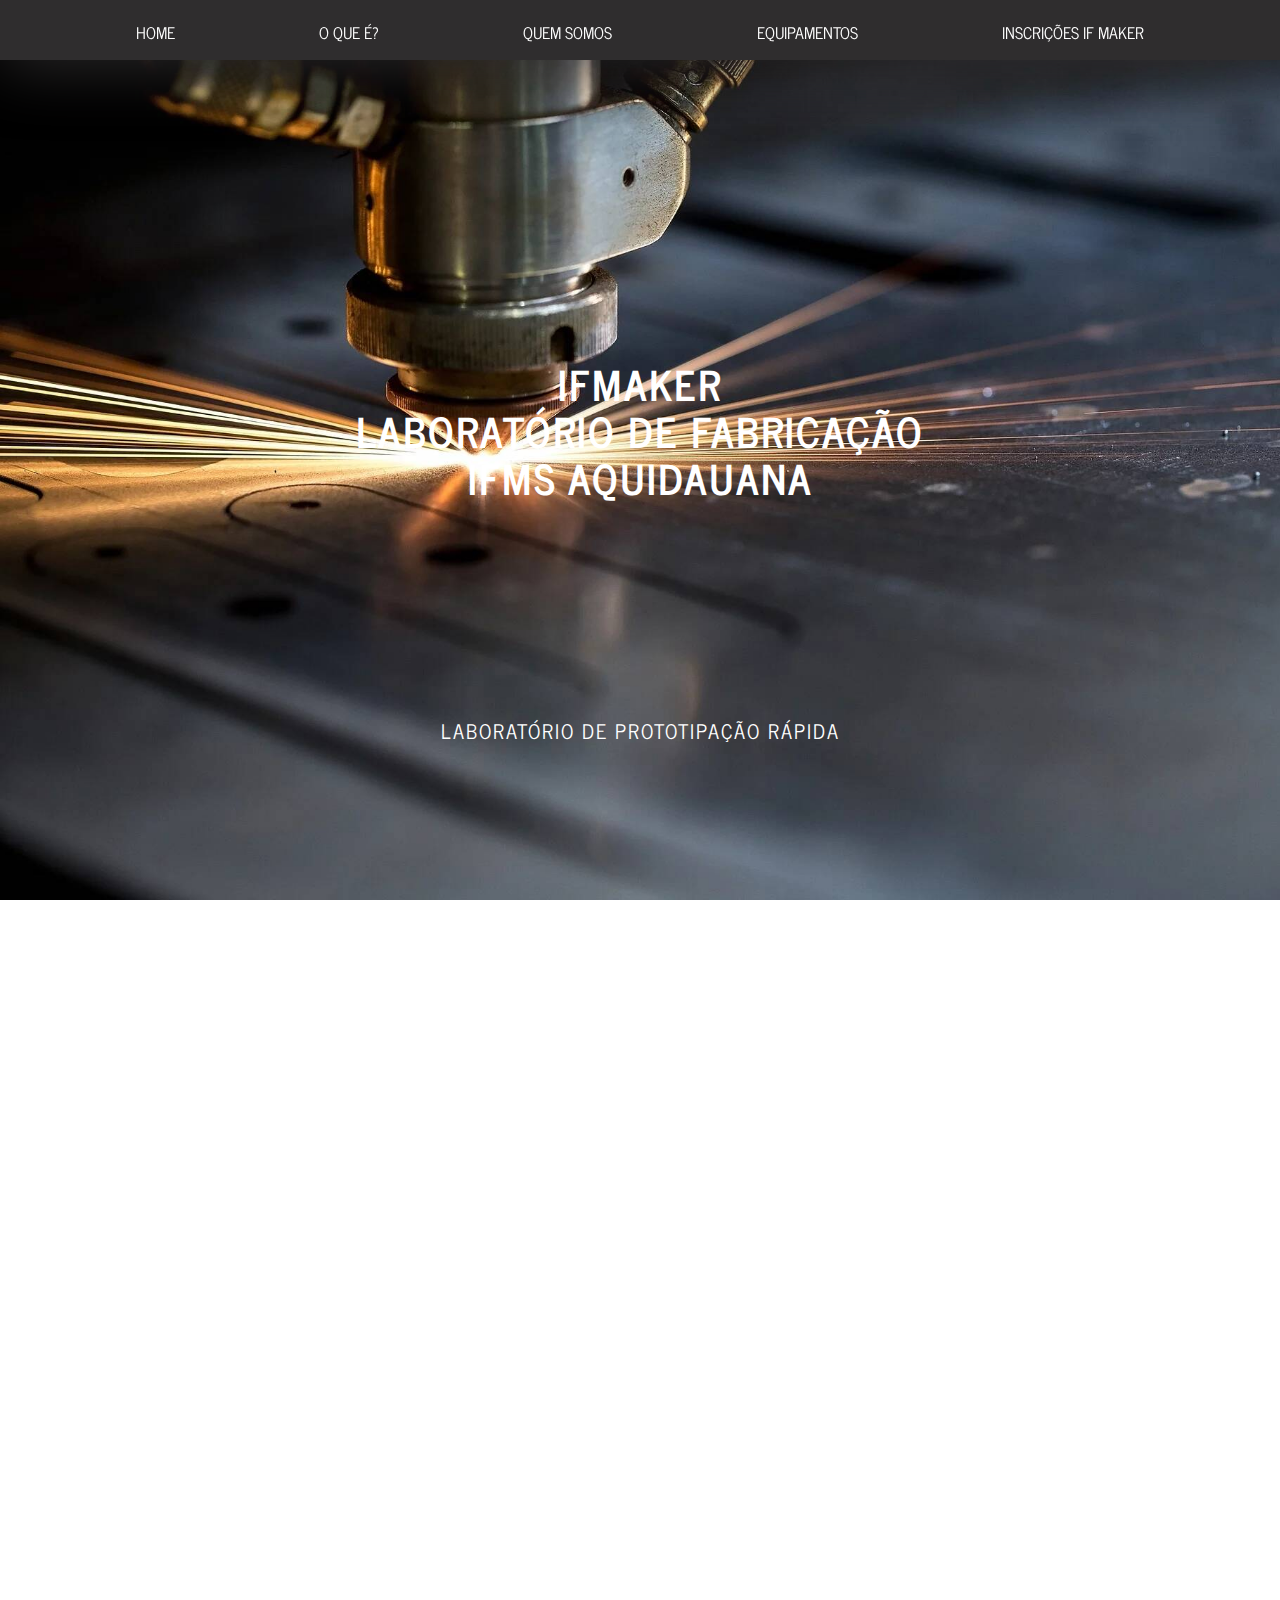
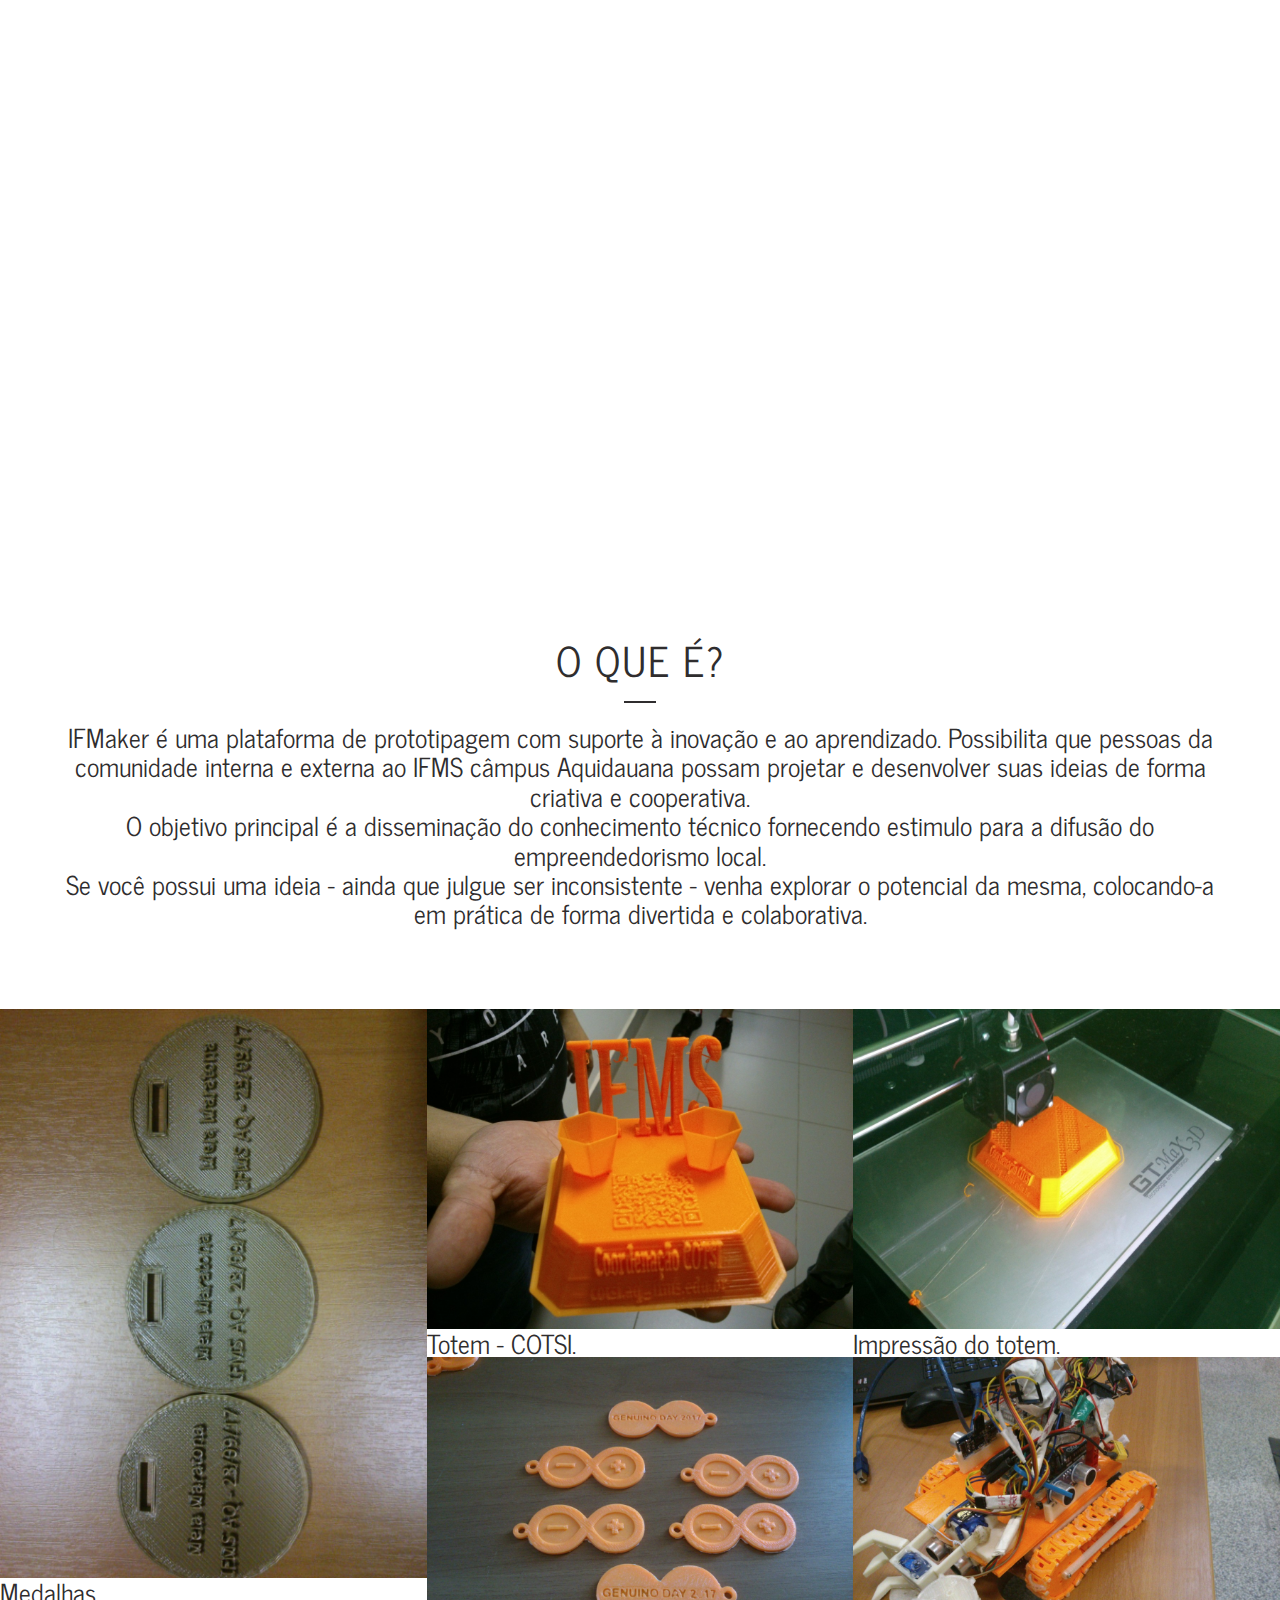
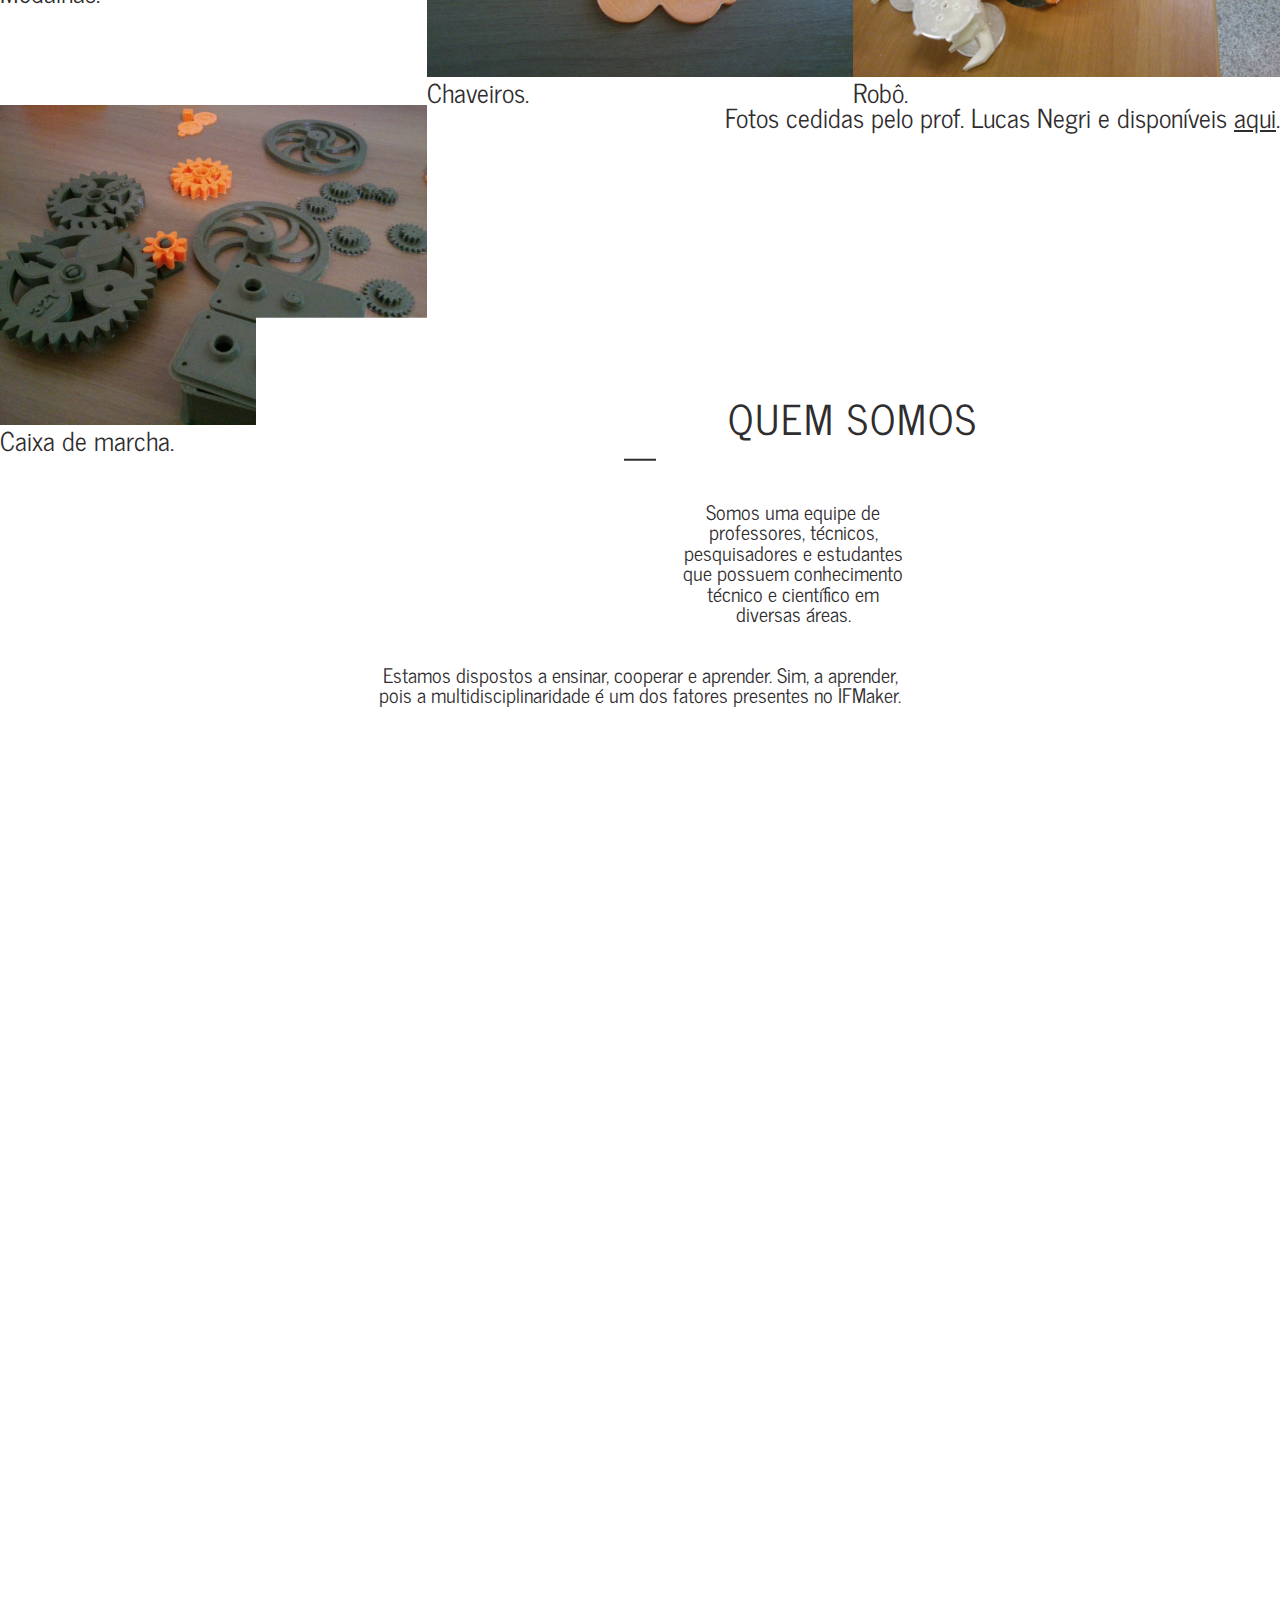
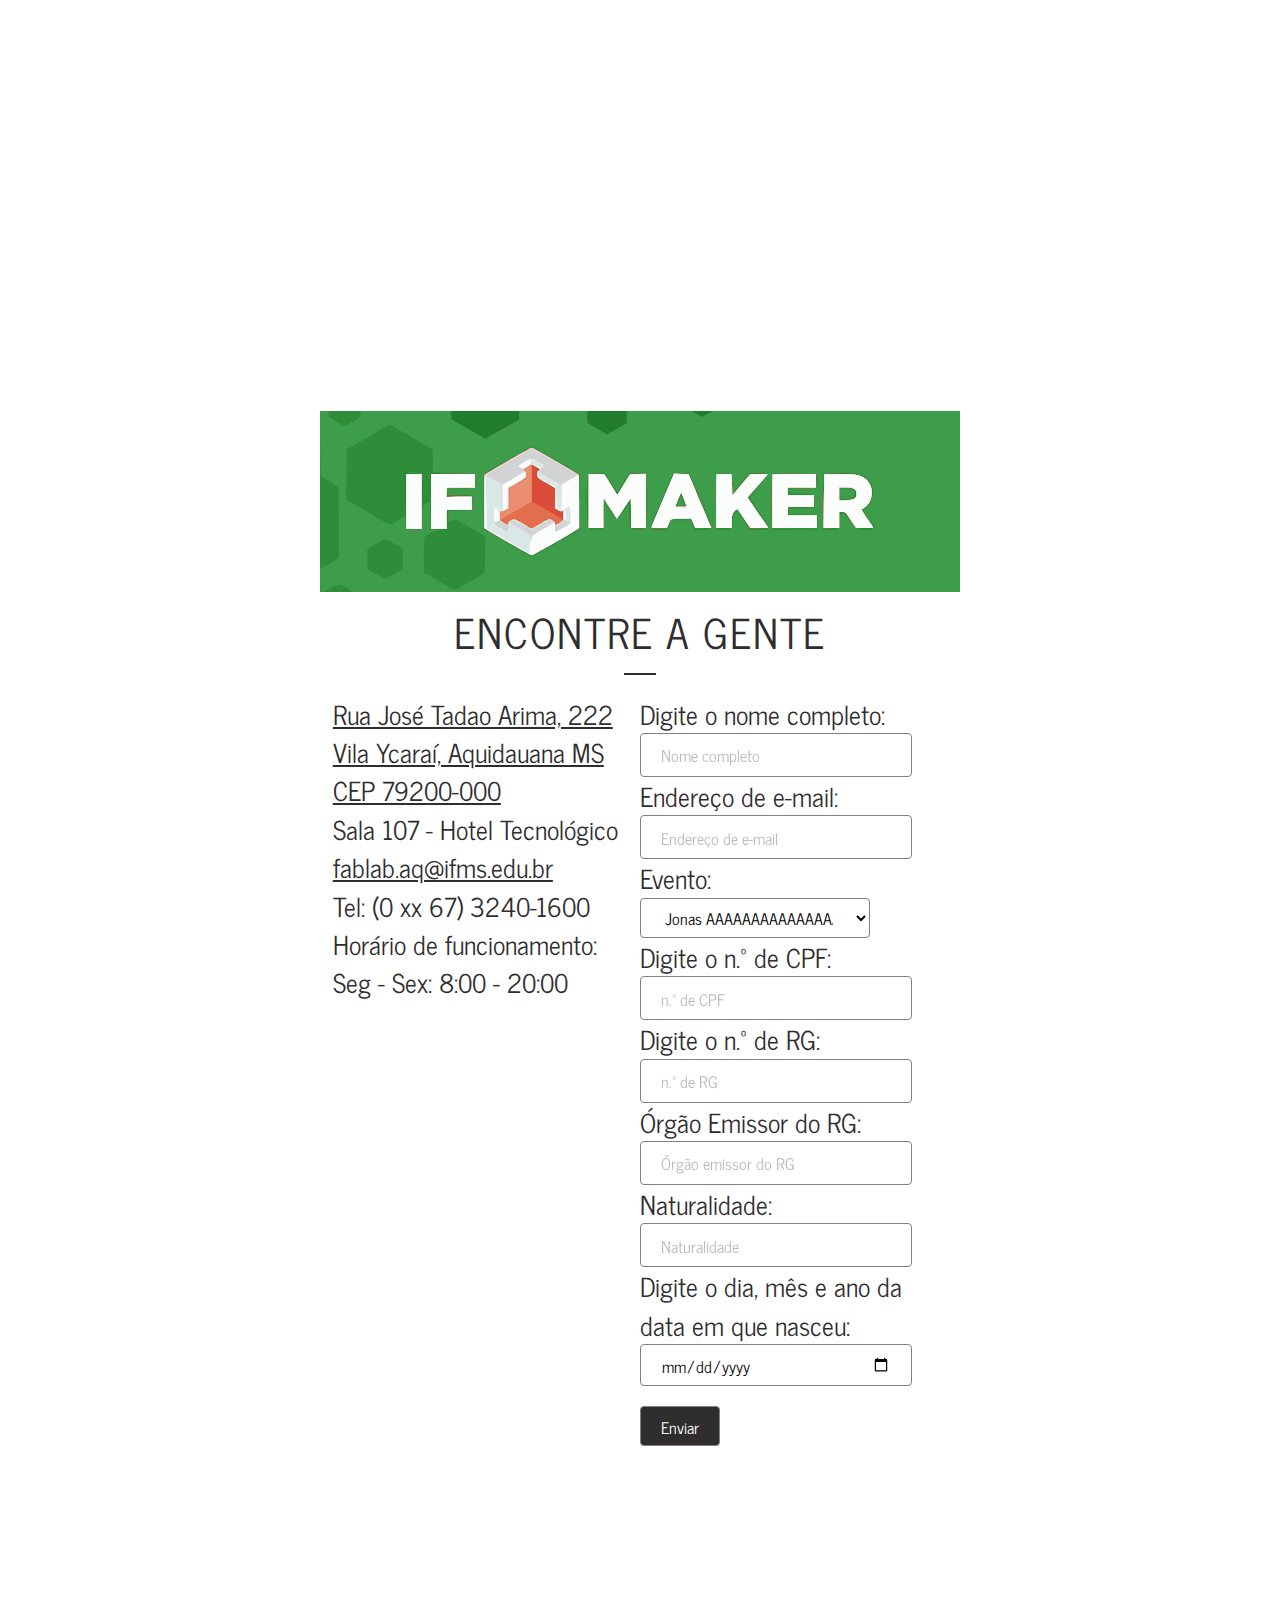
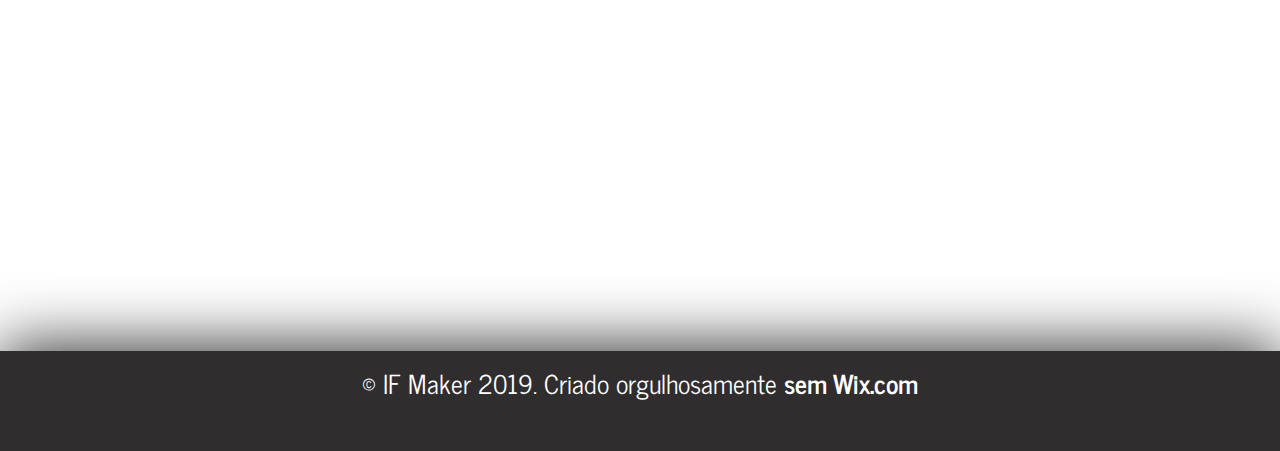
<file: index.html>
<!DOCTYPE html>
<html lang="pt-br">

<head>
    <meta charset="UTF-8">
    <meta name="viewport" content="width=device-width, initial-scale=1.0">
    <meta http-equiv="X-UA-Compatible" content="ie=edge">
    <link rel="shortcut icon" type="image/x-icon" href="./favicon.ico">
    <link rel="stylesheet" type="text/css" href="./index.css">
    <title>IF Maker &#x2015; Home</title>
</head>

<body>
    <header>
        <nav class="container">
            <ul>
                <li><a href="#">Home</a></li>
                <li><a href="#definicao">O que é?</a></li>
                <li><a href="#perfil">Quem somos</a></li>
                <li><a href="#equipamentos">Equipamentos</a></li>
                <li><a href="#inscricoes">Inscrições IF Maker</a></li>
            </ul>
        </nav>
    </header>

    <!-- home -->
    <div class="bkgd1" id="home">
        <h1 fff> IFMaker<br> Laboratório de fabricação<br>
            <abbr title="Instituto Federal de Mato Grosso do Sul">IFMS</abbr> Aquidauana
        </h1>

        <h2 fff>Laboratório de prototipação rápida</h2>
    </div>

    <!-- equipamentos -->
    <div class="bkgd2" id="equipamentos">
        <h3 fff>Equipamentos</h3>

        <div class="bkgd_fff" hr></div>

        <ul class="container">
            <li>
                <figure>
                    <img src="./img/impressora_3d.svg" alt="Impressora 3D">
                    <figcaption>Impressora 3D</figcaption>
                </figure>

                <span>Criação de protótipos físicos tridimensionais.</span>
            </li>

            <li>
                <figure>
                    <img src="./img/circuitos_eletronicos.svg" alt="Circuitos eletrônicos">
                    <figcaption>Circuitos eletrônicos</figcaption>
                </figure>

                <span>Circuitos eletrônicos e componentes elétricos para testes e prototipagem.</span>
            </li>

            <li>
                <figure>
                    <img src="./img/pintura.svg" alt="Pintura">
                    <figcaption>Pintura</figcaption>
                </figure>

                <span>Pintura por spray, colagens customizadas e artes customizadas feitas à mão.</span>
            </li>
        </ul>
    </div>

    <!-- definicao -->
    <div class="bkgd_fff" id="definicao">
        <h3>O que é?</h3>

        <div hr></div>

        <div class="container">
            <p>IFMaker é uma plataforma de prototipagem com suporte à inovação e ao aprendizado. Possibilita que pessoas
                da comunidade interna e externa ao <abbr title="Instituto Federal de Mato Grosso do Sul">IFMS</abbr>
                câmpus Aquidauana possam projetar e desenvolver suas ideias de
                forma criativa e cooperativa.</p>

            <p>O objetivo principal é a disseminação do conhecimento técnico fornecendo estimulo para a difusão do
                empreendedorismo local.</p>

            <p>Se você possui uma ideia - ainda que julgue ser inconsistente - venha explorar o potencial da mesma,
                colocando-a em prática de forma divertida e colaborativa.</p>
        </div>

        <ul class="galeria">
            <li class="row">
                <ul>
                    <li>
                        <figure>
                            <img src="./img/medalhas.jpg" alt="Medalhas">
                            <figcaption>Medalhas.</figcaption>
                        </figure>
                    </li>
                    <li>
                        <figure>
                            <img src="./img/totem_cotsi.jpg" alt="Totem - COTSI">
                            <figcaption>Totem - COTSI.</figcaption>
                        </figure>
                    </li>
                    <li>
                        <figure>
                            <img src="./img/impressao_do_totem.jpg" alt="Impressão do totem">
                            <figcaption>Impressão do totem.</figcaption>
                        </figure>
                    </li>
                </ul>
            </li>

            <li class="row">
                <ul>
                    <li>
                        <figure>
                            <img src="./img/chaveiros.jpg" alt="Chaveiros">
                            <figcaption>Chaveiros.</figcaption>
                        </figure>
                    </li>
                    <li>
                        <figure>
                            <img src="./img/robo.jpg" alt="Robô">
                            <figcaption>Robô.</figcaption>
                        </figure>
                    </li>
                    <li>
                        <figure>
                            <img src="./img/caixa_de_marcha.jpg" alt="Caixa de marcha">
                            <figcaption>Caixa de marcha.</figcaption>
                        </figure>
                    </li>
                </ul>
            </li>
        </ul>

        <small>Fotos cedidas pelo prof. Lucas Negri e disponíveis <a
                href="https://sites.google.com/a/ifms.edu.br/ln/projetos/Fab-Lab" target="_blank">aqui</a>.</small>
    </div>

    <div class="bkgd3" id="perfil">
        <div class="bkgd_fff" id="perfil2">
            <h3>Quem somos</h3>

            <div hr></div>
    
            <p>Somos uma equipe de professores, técnicos, pesquisadores e estudantes que possuem conhecimento
                técnico e científico em diversas áreas.</p>
    
            <p>Estamos dispostos a ensinar, cooperar e aprender. Sim, a aprender, pois a multidisciplinaridade é um
                dos fatores presentes no IFMaker.</p>
        </div>
    </div>

    <div class="bkgd4"></div>

    <!-- inscricoes -->
    <div class="bkgd3" id="inscricoes">
        <img src="./img/logo.svg" id="logo">

        <div class="inscricoes bkgd_fff">
            <h3>Encontre a gente</h3>

            <div hr></div>

            <div class="cols">
                <div role="contato">
                    <span>
                        <a href="https://www.google.com/maps/place/Instituto+Federal+de+Mato+Grosso+do+Sul+(IFMS)/@-20.481332,-55.775004,17z/data=!3m1!4b1!4m5!3m4!1s0x947de6133756d62b:0xca6dd532c488ca4a!8m2!3d-20.481337!4d-55.77281"
                            target="_blank">
                            Rua José Tadao Arima, 222
                            Vila Ycaraí, Aquidauana MS
                            CEP 79200-000</a>
                    </span>

                    <span>Sala 107 - Hotel Tecnológico</span>

                    <address>
                        <a href="mailto:fablab.aq@ifms.edu.br">fablab.aq@ifms.edu.br</a>
                    </address>

                    <span>Tel: (0 xx 67) 3240-1600</span>

                    <span uc>Horário de funcionamento:<br></span>
                    <span>Seg - Sex: 8:00 - 20:00</span>
                </div>

                <!-- CHAMAR CONTROLLER AQUI -->
                <form action="./src/controller/InscricaoController.php" method="POST">
                    <label for="nome">Digite o nome completo: </label>
                    <input type="text" name="nome" placeholder="Nome completo">

                    <label for="email">Endereço de e-mail: </label>
                    <input type="email" name="email" placeholder="Endereço de e-mail">

                    <label for="evento_id">Evento:</label>
                    
                    <!-- SELECT AQUI -->
                    <select name="evento_id">
                        <option value="1">Jonas AAAAAAAAAAAAAAAAAAAALSKDLASKDLASDKALSDKL</option>
                        <option value="1">Querido</option>
                        <option value="1">Terrível</option>
                    </select>

                    <label for="cpf">Digite o n.º de CPF:</label>
                    <input type="text" name="cpf" placeholder="n.º de CPF">

                    <label for="rg">Digite o n.º de RG:</label>
                    <input type="text" name="rg" placeholder="n.º de RG">

                    <label for="orgao_emissor">Órgão Emissor do RG:</label>
                    <input type="text" name="orgao_emissor" placeholder="Órgão emissor do RG">

                    <label for="naturalidade">Naturalidade:</label>
                    <input type="text" name="naturalidade" placeholder="Naturalidade">

                    <label for="data_nascimento">Digite o dia, mês e ano da data em que nasceu:</label>
                    <input type="date" name="data_nascimento">

                    <input type="submit" value="Enviar">
                </form>

                <!-- <a href="./pages/Palestrante.php">Sou um palestrante e quero me inscrever!</a> -->
            </div>
        </div>
    </div>

    <style>
        
    </style>
    
    <footer>&copy; IF Maker 2019. Criado orgulhosamente <b>sem Wix.com</b></footer>

    <script type="text/javascript" src="./js/index.js"></script>
</body>

</html>
</file>
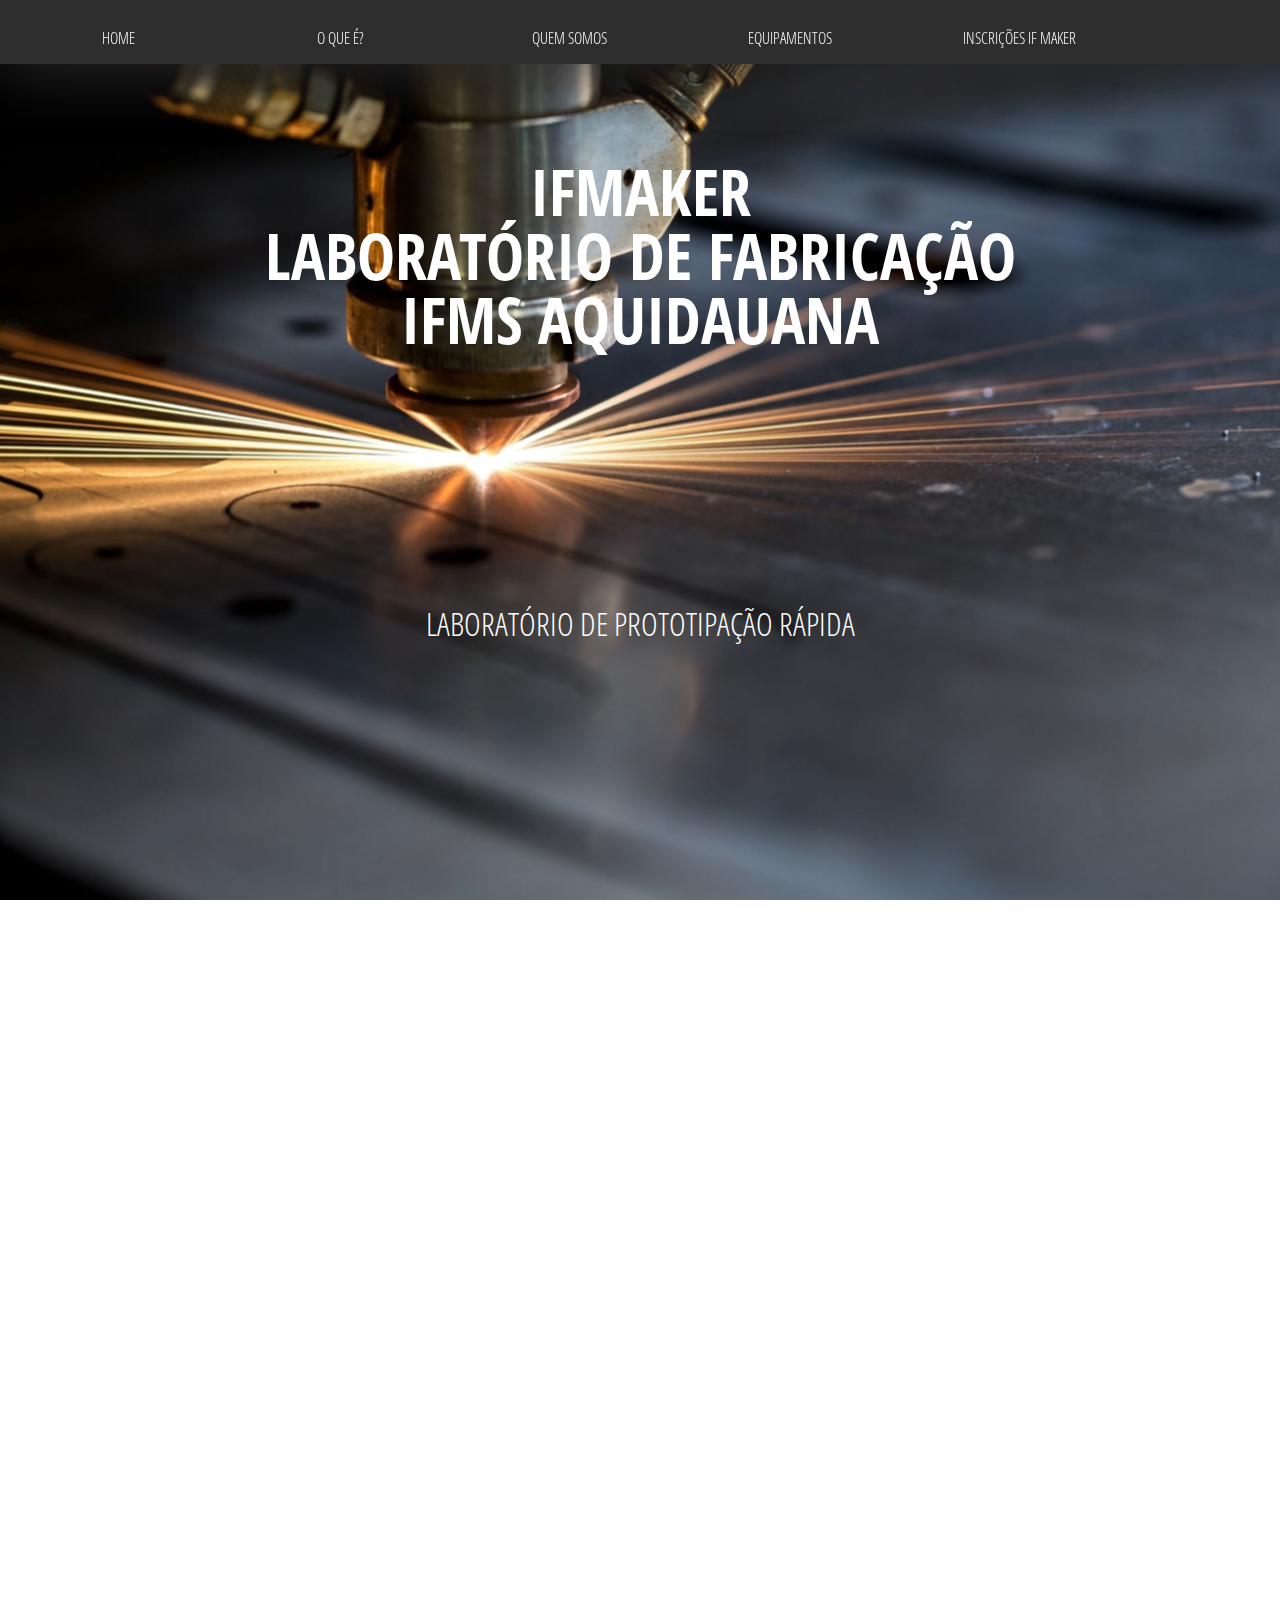
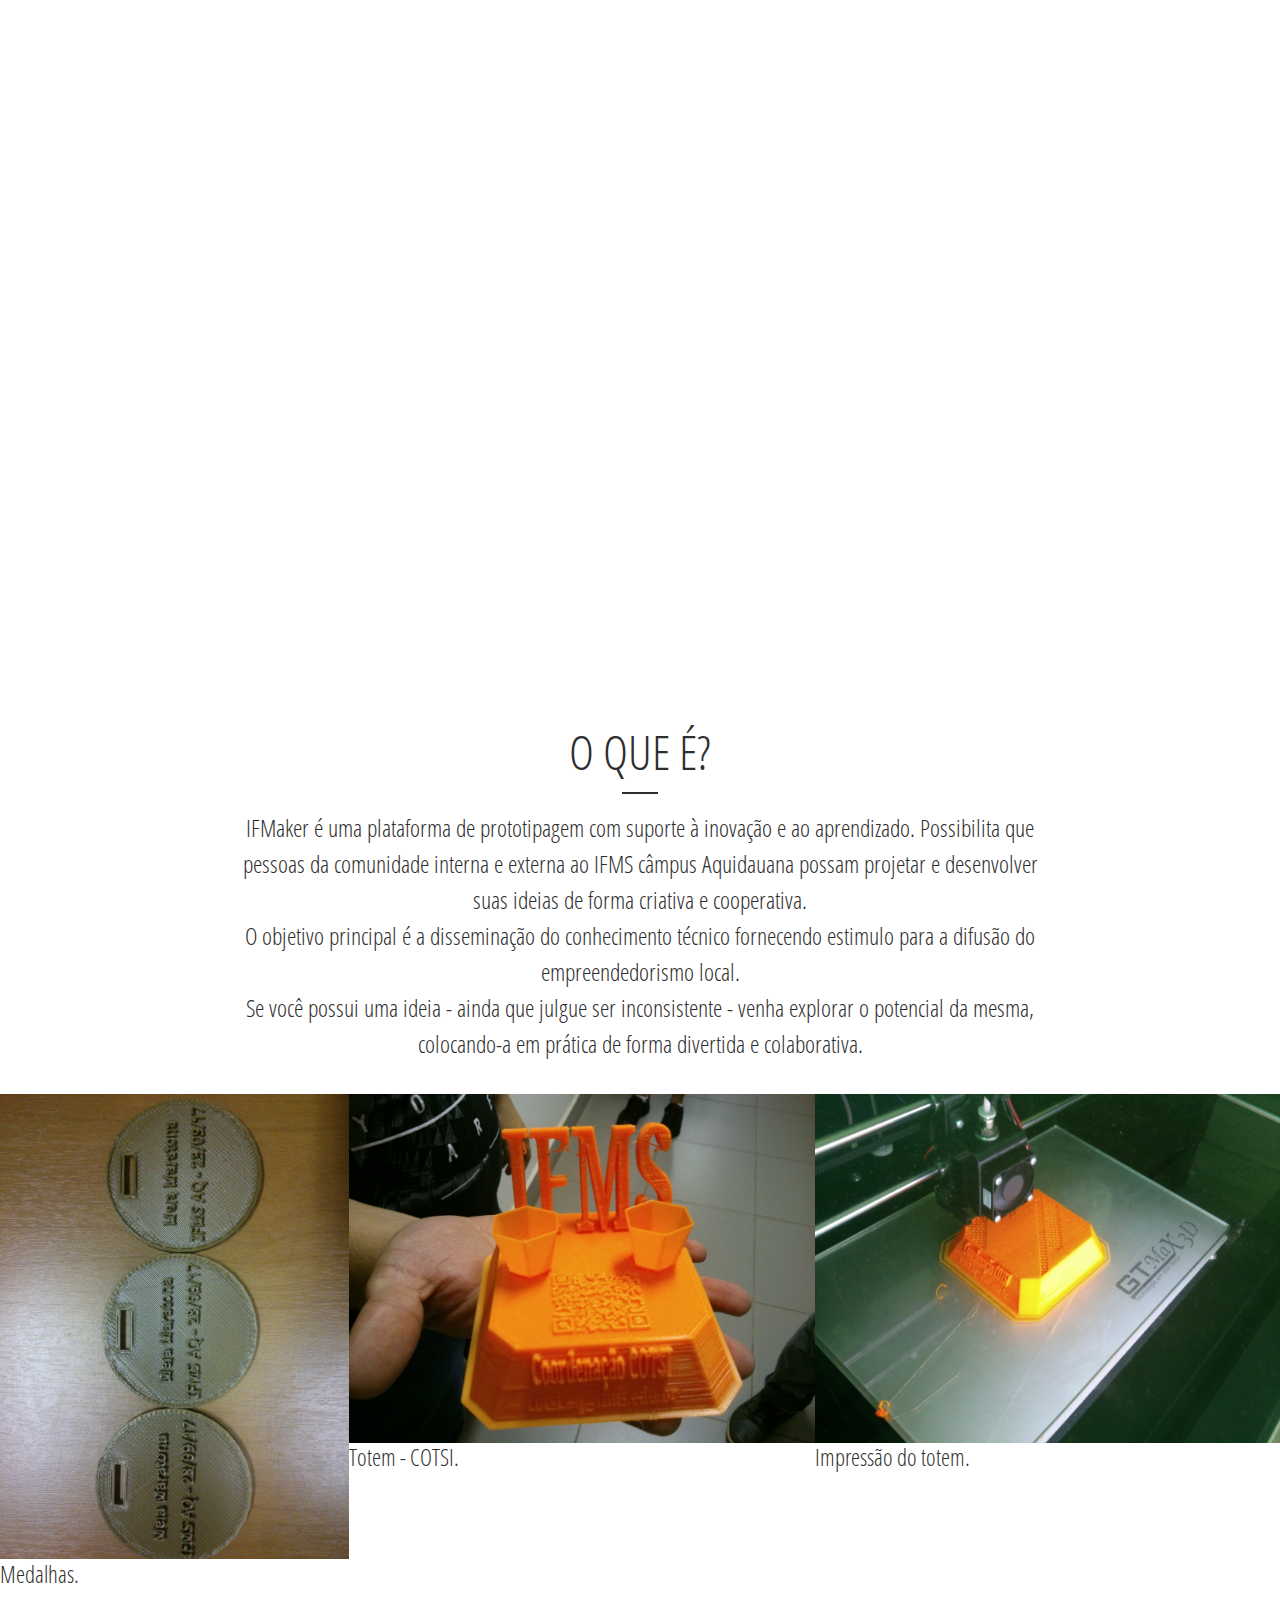
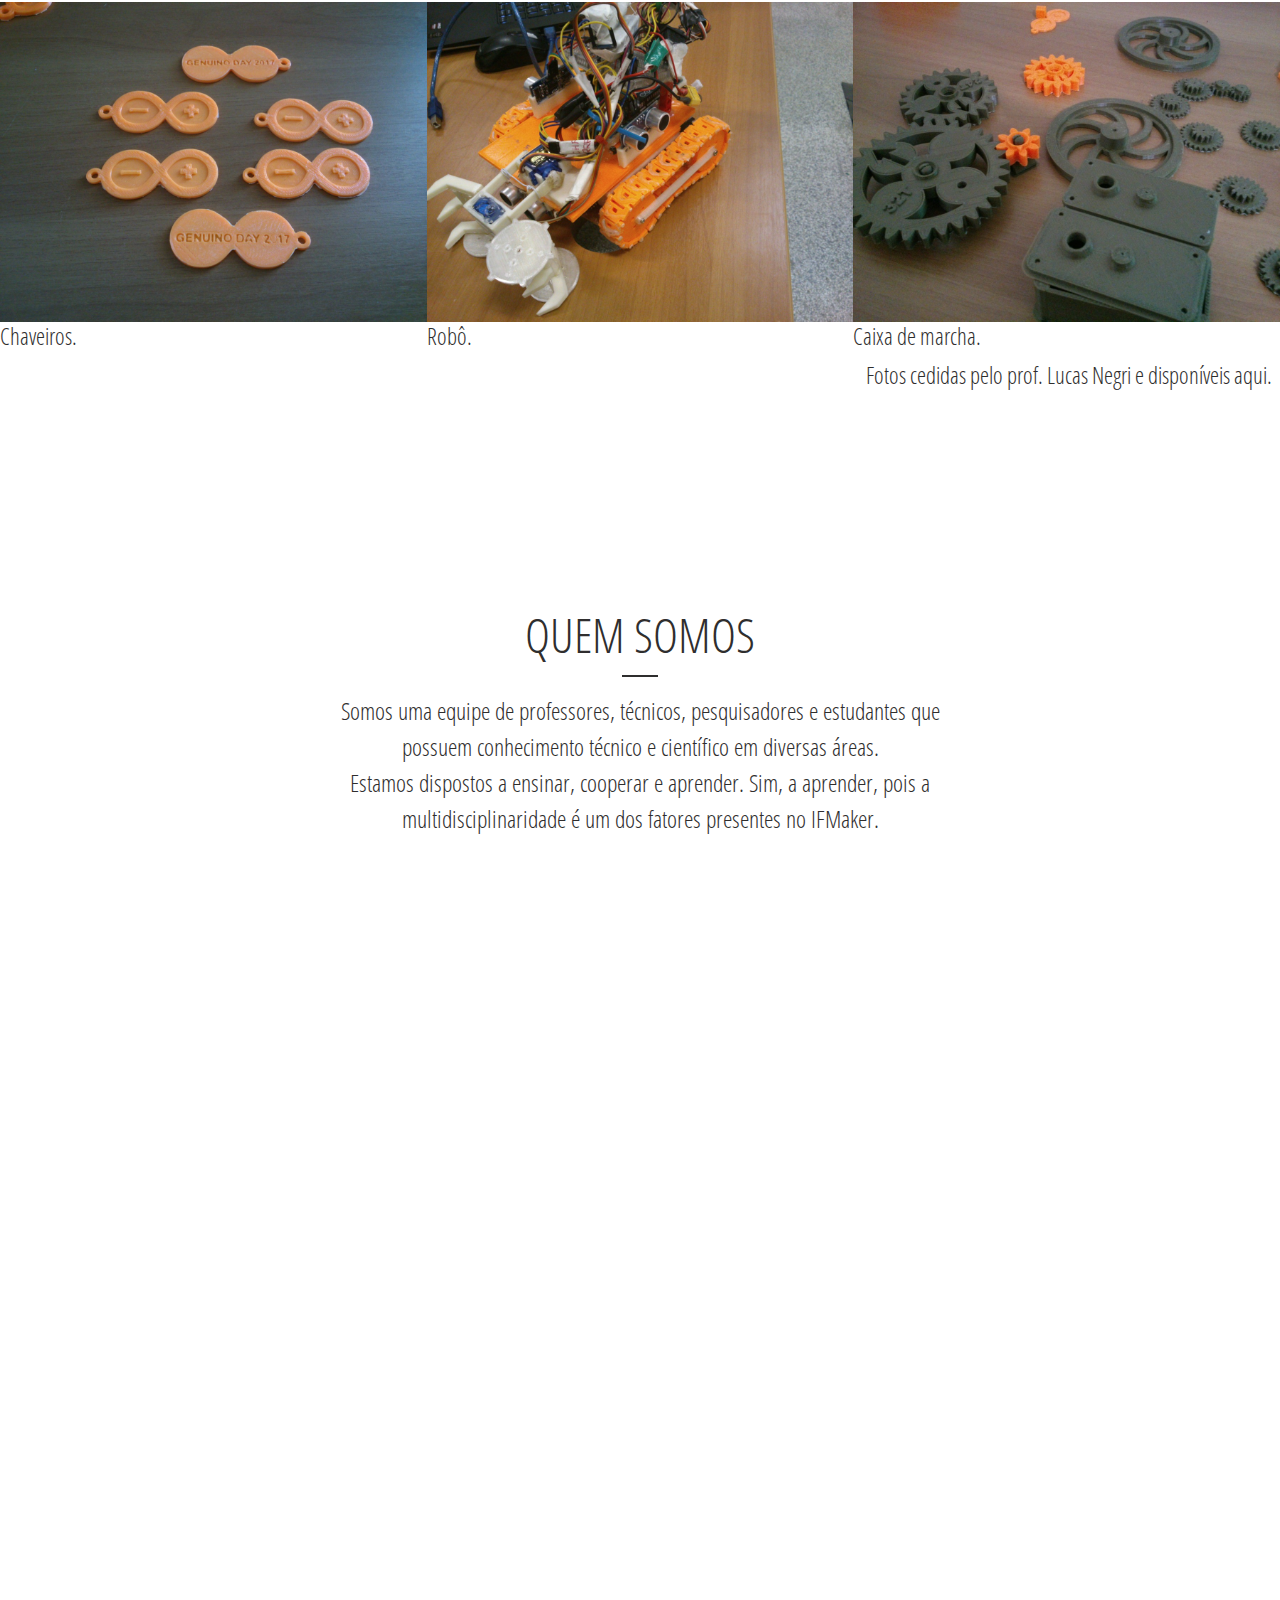
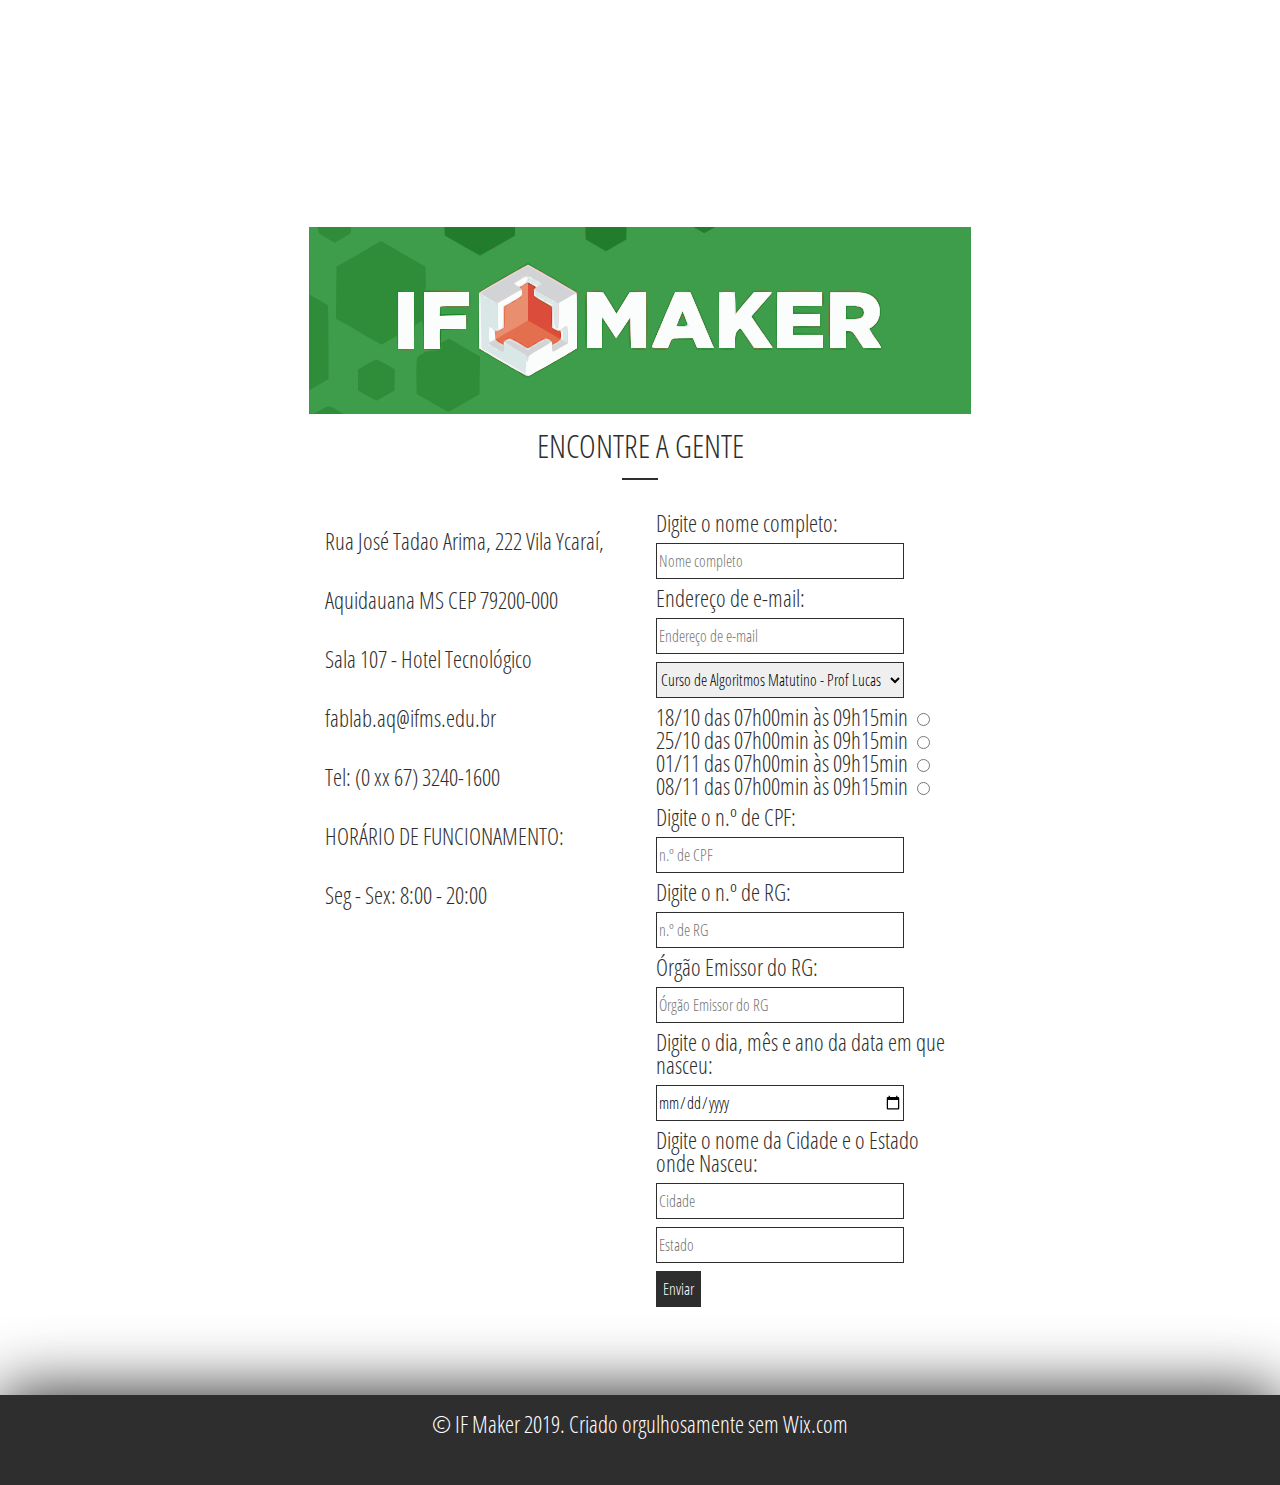
<file: WebContent/index.html>
<!DOCTYPE html>
<html lang="pt-br">

<head>
    <meta charset="UTF-8">
    <meta name="viewport" content="width=device-width, initial-scale=1.0">
    <meta http-equiv="X-UA-Compatible" content="ie=edge">
    <link rel="stylesheet" type="text/css" href="./css/reset.css">
    <link rel="stylesheet" type="text/css" href="./css/index.css">
    <link rel="shortcut icon" type="image/x-icon" href="./favicon.ico">
    <title>IF Maker &#x2015; Home</title>
</head>

<body>
    <header>
        <nav class="container">
            <ul>
                <li><a href="#">Home</a></li>
                <li><a href="#o-q-eh">O que é?</a></li>
                <li><a href="#quem-somos">Quem somos</a></li>
                <li><a href="#equip">Equipamentos</a></li>
                <li><a href="#inscricoes">Inscrições IF Maker</a></li>
            </ul>
        </nav>
    </header>

    <div class="bkgd0">
        <section>
            <h1 branco>
                IFMaker<br>
                Laboratório de fabricação<br>
                <abbr title="Instituto Federal de Mato Grosso do Sul">IFMS</abbr> Aquidauana
            </h1>

            <h2 branco style="font-size: 32px">Laboratório de prototipação rápida</h2>
        </section>
    </div>

    <div class="bkgd2">
        <section id="equip">
            <h3 branco>Equipamentos</h3>

            <div class="bordinha" style="background-color: white">&nbsp;</div>

            <ul class="equip colunas">
                <li>
                    <figure>
                        <object data="./img/img0.svg" type="image/svg+xml" width="160" height="160"></object>

                        <figcaption>Impressora 3D</figcaption>

                        <p>Criação de protótipos físicos tridimensionais.</p>
                    </figure>
                </li>

                <li>
                    <figure>
                        <object data="./img/img1.svg" type="image/svg+xml" width="160" height="160"></object>

                        <figcaption>Circuitos eletrônicos</figcaption>

                        <p>Circuitos eletrônicos e componentes elétricos para testes e prototipagem.</p>
                    </figure>
                </li>

                <li>
                    <figure>
                        <object data="./img/img2.svg" type="image/svg+xml" width="160" height="160"></object>

                        <figcaption>Pintura</figcaption>

                        <p>Pintura por spray, colagens customizadas e artes customizadas feitas à mão.</p>
                    </figure>
                </li>
            </ul>
        </section>
    </div>

    <div style="background-color: white">
        <section id="o-q-eh">
            <h3>O que é?</h3>

            <div class="bordinha" style="background-color: var(--cinza)">&nbsp;</div>

            <p>IFMaker é uma plataforma de prototipagem com suporte à inovação e ao aprendizado. Possibilita que pessoas
                da comunidade interna e externa ao <abbr title="Instituto Federal de Mato Grosso do Sul">IFMS</abbr>
                câmpus Aquidauana possam projetar e desenvolver suas ideias de
                forma criativa e cooperativa.</p>

            <p>O objetivo principal é a disseminação do conhecimento técnico fornecendo estimulo para a difusão do
                empreendedorismo local.</p>

            <p style="padding-bottom: 16px">Se você possui uma ideia - ainda que julgue ser inconsistente - venha
                explorar o potencial da mesma,
                colocando-a em prática de forma divertida e colaborativa.</p>

            <ul class="galeria">
                <div class="linha">
                    <li>
                        <figure>
                            <img src="./img/img3.jpg" alt="Medalhas">
                            <figcaption>Medalhas.</figcaption>
                        </figure>
                    </li>
                    <li>
                        <figure>
                            <img src="./img/img4.jpg" alt="Totem - COTSI">
                            <figcaption>Totem - COTSI.</figcaption>
                        </figure>
                    </li>
                    <li>
                        <figure>
                            <img src="./img/img5.jpg" alt="Impressão do totem">
                            <figcaption>Impressão do totem.</figcaption>
                        </figure>
                    </li>
                </div>

                <div class="linha">
                    <li>
                        <figure>
                            <img src="./img/img6.jpg" alt="Chaveiros">
                            <figcaption>Chaveiros.</figcaption>
                        </figure>
                    </li>
                    <li>
                        <figure>
                            <img src="./img/img7.jpg" alt="Robô">
                            <figcaption>Robô.</figcaption>
                        </figure>
                    </li>
                    <li>
                        <figure>
                            <img src="./img/img8.jpg" alt="Caixa de marcha">
                            <figcaption>Caixa de marcha.</figcaption>
                        </figure>
                    </li>
                </div>

                <small>Fotos cedidas pelo prof. Lucas Negri e disponíveis <a
                        href="https://sites.google.com/a/ifms.edu.br/ln/projetos/Fab-Lab"
                        target="_blank">aqui</a>.</small>
            </ul>
        </section>
    </div>

    <div class="bkgd1">
        <section style="min-height: 64vh" id="quem-somos">
            <div>
                <h3>Quem somos</h3>

                <div class="bordinha" style="background-color: var(--cinza)">&nbsp;</div>

                <p>Somos uma equipe de professores, técnicos, pesquisadores e estudantes que possuem conhecimento
                    técnico e científico em diversas áreas.</p>

                <p>Estamos dispostos a ensinar, cooperar e aprender. Sim, a aprender, pois a multidisciplinaridade é um
                    dos fatores presentes no IFMaker.</p>
            </div>
        </section>
    </div>

    <div class="bkgd3" style="background-attachment: fixed">
        <section style="min-height: 32vh">
            </section>
    </div>

    <div class="bkgd1">
        <section id="inscricoes" class="container">
            <object data="./img/ifmaker_logo.svg" id="ifmaker_logo"></object>

            <div class="inscricoes">
                <h3 style="font-size: 32px">Encontre a gente</h3>

                <div class="bordinha" style="background-color: var(--cinza)">&nbsp;</div>

                <div class="colunas">
                    <div role="info-contato">
                        <span>
                            <a href="https://www.google.com/maps/place/Instituto+Federal+de+Mato+Grosso+do+Sul+(IFMS)/@-20.481332,-55.775004,17z/data=!3m1!4b1!4m5!3m4!1s0x947de6133756d62b:0xca6dd532c488ca4a!8m2!3d-20.481337!4d-55.77281"
                                target="_blank">
                                Rua José Tadao Arima, 222
                                Vila Ycaraí, Aquidauana MS
                                CEP 79200-000</a>
                        </span>

                        <span>Sala 107 - Hotel Tecnológico</span>

                        <address>
                            <a href="mailto:fablab.aq@ifms.edu.br">fablab.aq@ifms.edu.br</a>
                        </address>

                        <span>Tel: (0 xx 67) 3240-1600</span>

                        <span class="caixa-alta">Horário de funcionamento:</span>
                        <span>Seg - Sex: 8:00 - 20:00</span>
                    </div>

                    <form action="./u/Cadastrar.php" method="POST">
                        <label for="nome">Digite o nome completo: </label>
                        <input type="text" name="nome" placeholder="Nome completo">

                        <label for="email">Endereço de e-mail: </label>
                        <input type="email" name="email" placeholder="Endereço de e-mail">

                        <select name="curso">
                            <option value="0">Curso de Algoritmos Matutino - Prof Lucas</option>
                            <option value="1">Curso de Desenvolvimento Web Vespertino - Prof Fábio</option>
                        </select>

                        <noscript>Você precisa habilitar JavaScript para se inscrever.</noscript>

                        <div id="1o">
                            <label for="horario">18/10 das 07h00min às 09h15min</label>
                            <input type="radio" name="horario" value="2019-10-18 07:00:00">
                            <br>

                            <label for="horario">25/10 das 07h00min às 09h15min</label>
                            <input type="radio" name="horario" value="2019-10-25 07:00:00">
                            <br>

                            <label for="horario">01/11 das 07h00min às 09h15min</label>
                            <input type="radio" name="horario" value="2019-11-01 07:00:00">
                            <br>

                            <label for="horario">08/11 das 07h00min às 09h15min</label>
                            <input type="radio" name="horario" value="2019-11-08 07:00:00">
                        </div>

                        <div id="2o" style="display: none">
                            <label for="horario">19/10 das 13h00min às 15h15min</label>
                            <input type="radio" name="horario" value="2019-10-19 13:00:00">
                            <br>

                            <label for="horario">26/10 das 13h00min às 15h15min</label>
                            <input type="radio" name="horario" value="2019-10-26 13:00:00">
                            <br>

                            <label for="horario">02/11 das 13h00min às 15h15min</label>
                            <input type="radio" name="horario" value="2019-11-02 13:00:00">
                            <br>

                            <label for="horario">09/11 das 13h00min às 15h15min</label>
                            <input type="radio" name="horario" value="2019-11-09 13:00:00">
                        </div>

                        <label for="cpf">Digite o n.º de CPF: </label>
                        <input type="text" name="cpf" placeholder="n.º de CPF">

                        <label for="rg">Digite o n.º de RG: </label>
                        <input type="text" name="rg" placeholder="n.º de RG">

                        <label for="oe">Órgão Emissor do RG: </label>
                        <input type="text" name="oe" placeholder="Órgão Emissor do RG">

                        <label for="data_nascimento">Digite o dia, mês e ano da data em que nasceu: </label>
                        <input type="date" name="data_nascimento">

                        <label for="cidade">Digite o nome da Cidade e o Estado onde Nasceu: </label>
                        <input type="text" name="cidade" placeholder="Cidade">
                        <input type="text" name="estado" placeholder="Estado">

                        <input type="submit" value="Enviar">
                    </form>
                </div>
            </div>
        </section>
    </div>

    <footer>&copy; IF Maker 2019. Criado orgulhosamente sem Wix.com</footer>

    <script type="text/javascript">
        var div1o = document.getElementById('1o');
        var div2o = document.getElementById('2o');

        var select = document.querySelector("select[name='curso']");

        select.onchange = event => {
            switch (select.selectedIndex) {
                case 0:
                    div1o.style.display = 'block';
                    div2o.style.display = 'none';
                    break;

                case 1:
                    div1o.style.display = 'none';
                    div2o.style.display = 'block';
                    break;
            }
        }
    </script>
</body>

</html>
</file>
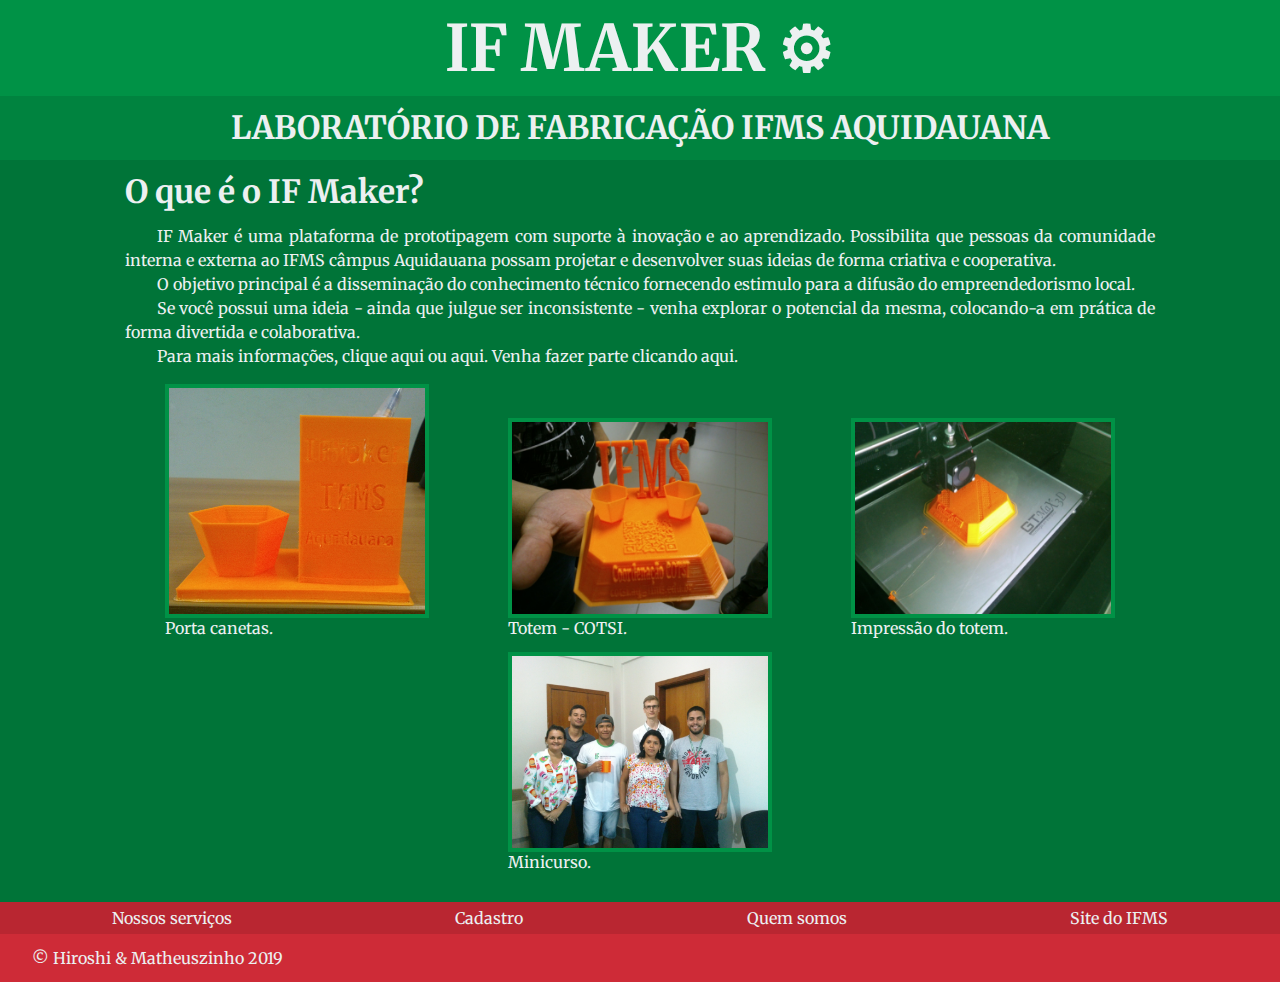
<file: br/edu/ifms/ifmaker/view/index.html>
<!DOCTYPE html>
<html lang="pt-br">

<head>
    <meta charset="UTF-8">
    <meta name="viewport" content="width=device-width, initial-scale=1.0">
    <meta http-equiv="X-UA-Compatible" content="ie=edge">
    <meta name="application-name" content="IF Maker">
    <meta name="author" content="br.edu.ifms">
    <meta name="description" content="Página principal do IF Maker">
    <meta name="generator" content="Visual Studio Code">
    <meta name="keywords" content="Laboratório, Prototipação, Arduíno">
    <link rel="stylesheet" type="text/css" href="./css/reset.css"> <!-- reset adaptado -->
    <link rel="stylesheet" type="text/css" href="./css/index.css">
    <link rel="shortcut icon" href="./favicon.ico">
    <title>IF Maker &#x2015; Home</title>
</head>

<body>
    <header>
        <h1>IF Maker &#9881;</h1>
        <h2>Laboratório de fabricação <abbr
                title="Instituto Federal de Educação, Ciência e Tecnologia de Mato Grosso do Sul">IFMS</abbr> Aquidauana
        </h2>
    </header>

    <main class="container">
        <h3>O que é o IF Maker?</h3>

        <div class="conteudo">
            <p>IF Maker é uma plataforma de prototipagem com suporte à inovação e ao aprendizado. Possibilita que
                pessoas da comunidade interna e externa ao <abbr
                    title="Instituto Federal de Educação, Ciência e Tecnologia de Mato Grosso do Sul">IFMS</abbr> câmpus
                Aquidauana possam projetar e desenvolver suas ideias de forma
                criativa e cooperativa.</p>

            <p>O objetivo principal é a disseminação do conhecimento técnico fornecendo estimulo para a difusão do
                empreendedorismo local.</p>

            <p>Se você possui uma ideia - ainda que julgue ser inconsistente - venha explorar o potencial da mesma,
                colocando-a em prática de forma divertida e colaborativa.</p>

            <p>Para mais informações, clique <a href="https://sites.google.com/a/ifms.edu.br/ln/projetos/Fab-Lab"
                    target="_blank">aqui</a> ou <a href="https://fablabifms.wixsite.com/main" target="_blank">aqui</a>.
                Venha fazer parte clicando <a href="./cadastrar.html">aqui</a>.
            </p>
        </div>

        <div class="janela">
            <figure>
                <img src="./img/porta_caneta_small.jpg" alt="Porta canetas">
                <figcaption>Porta canetas.</figcaption>
            </figure>

            <figure>
                <img src="./img/DSC_0523.jpg" alt="Totem - COTSI">
                <figcaption>Totem - COTSI.</figcaption>
            </figure>

            <figure>
                <img src="./img/DSC_0521.jpg" alt="Impressão do totem">
                <figcaption>Impressão do totem.</figcaption>
            </figure>

            <figure>
                <img src="./img/DSC_0544.jpg" alt="Minicurso">
                <figcaption>Minicurso.</figcaption>
            </figure>
        </div>
    </main>

    <aside>
        <ul class="links">
            <li><a href="#">Nossos serviços</a></li>
            <li><a href="./cadastrar.html">Cadastro</a></li>
            <li><a href="#">Quem somos</a></li>
            <li><a href="http://ifms.edu.br/" target="_blank">Site do IFMS</a></li>
        </ul>
    </aside>

    <footer>
        <span role="autoria">&copy; Hiroshi & Matheuszinho 2019</span>
    </footer>
</body>

</html>
</file>
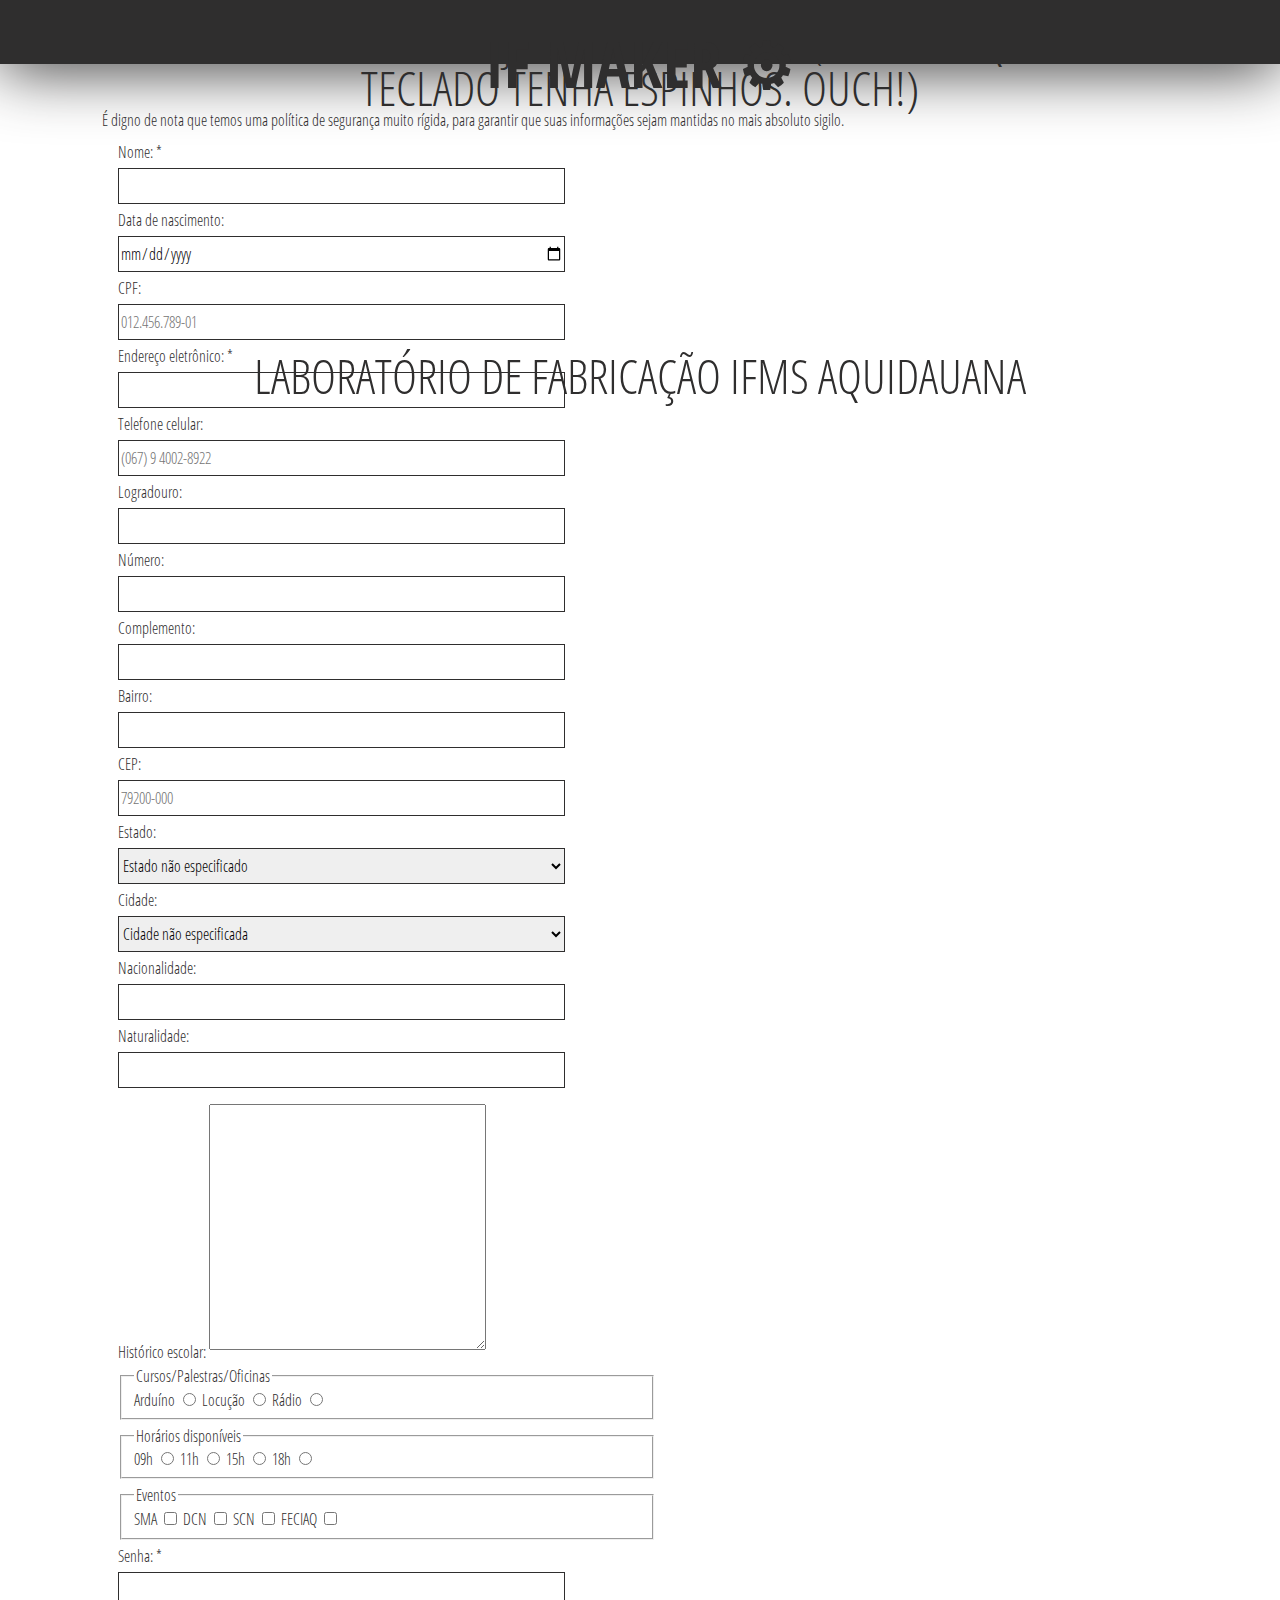
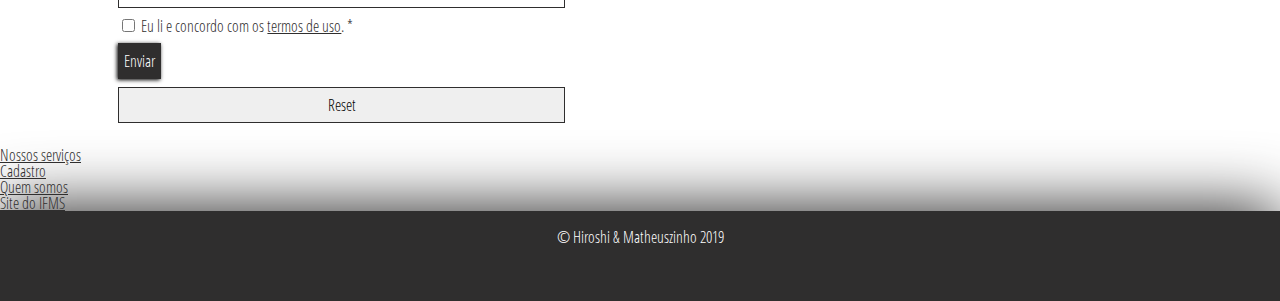
<file: cadastrar.html>
<!DOCTYPE html>
<html lang="pt-br">

<head>
    <meta charset="UTF-8">
    <meta name="viewport" content="width=device-width, initial-scale=1.0">
    <meta http-equiv="X-UA-Compatible" content="ie=edge">
    <meta name="application-name" content="IF Maker">
    <meta name="author" content="br.edu.ifms">
    <meta name="description" content="Página de cadastro do IF Maker">
    <meta name="generator" content="Visual Studio Code">
    <meta name="keywords" content="Laboratório, Prototipação, Arduíno">
    <link rel="stylesheet" type="text/css" href="./css/reset.css"> <!-- reset adaptado -->
    <link rel="stylesheet" type="text/css" href="./css/index.css">
    <link rel="shortcut icon" href="./favicon.ico">
    <title>Página de cadastro &#x2015; IF Maker</title>
</head>

<body>
    <header>
        <h1>IF Maker &#9881;</h1>
        <h2>Laboratório de fabricação <abbr
                title="Instituto Federal de Educação, Ciência e Tecnologia de Mato Grosso do Sul">IFMS</abbr> Aquidauana
        </h2>
    </header>

    <main class="container">
        <h3>Cadastre-se. É de graça e não dói nada.<sub>(A menos que o seu teclado tenha espinhos. Ouch!)</sub></h3>

        <div class="conteudo caixinha">
            <p>É digno de nota que temos uma política de segurança muito rígida, para garantir que suas informações
                sejam mantidas no mais absoluto sigilo.</p>
        </div>

        <form action="./Cadastrar.php" method="POST">
            <label for="nome">Nome: <span title="Obrigatório">*</span></label>
            <input type="text" name="nome" required>

            <label for="dataNascimento">Data de nascimento:</label>
            <input type="date" name="dataNascimento">

            <label for="cpf">CPF:</label>
            <input type="text" pattern="[0-9]{3}.[0-9]{3}.[0-9]{3}-[0-9]{2}" name="cpf" placeholder="012.456.789-01"
                maxlength="14">

            <label for="email">Endereço eletrônico: <span title="Obrigatório">*</span></label>
            <input type="email" name="email" required>

            <label for="celular">Telefone celular:</label>
            <input type="phone" pattern="\([0-9]{3}\) [0-9]{1} [0-9]{4}-[0-9]{4}" name="celular"
                placeholder="(067) 9 4002-8922" maxlength="17">

            <label for="endereco">Logradouro:</label>
            <input type="text" name="endereco">

            <label for="numero">Número:</label>
            <input type="text" pattern="[0-9]{,}" name="numero">

            <label for="complemento">Complemento:</label>
            <input type="text" name="complemento">

            <label for="bairro">Bairro:</label>
            <input type="text" name="bairro">

            <label for="cep">CEP:</label>
            <input type="text" pattern="[0-9]{5}-[0-9]{3}" name="cep" placeholder="79200-000" maxlength="9">

            <label for="estado">Estado:</label>
            <select name="estado">
                <option>Estado não especificado</option>
                <option value="MS">Mato Grosso do Sul</option>
                <option value="MT">Mato Grosso</option>
            </select>

            <label for="cidade">Cidade:</label>
            <select name="cidade">
                <option>Cidade não especificada</option>
                <option value="Ponta Porã">Ponta Porã</option>
                <option value="Aquidauana">Aquidauana</option>
                <option value="Miranda">Miranda</option>
            </select>

            <label for="nacionalidade">Nacionalidade:</label>
            <input type="text" name="nacionalidade">

            <label for="naturalidade">Naturalidade:</label>
            <input type="text" name="naturalidade">

            <label for="historico">Histórico escolar:</label>
            <textarea rows="16" cols="32" name="historico"></textarea>

            <fieldset>
                <legend>Cursos/Palestras/Oficinas</legend>

                <label for="poc">Arduíno</label>
                <input type="radio" name="poc" value="Arduíno">

                <label for="poc">Locução</label>
                <input type="radio" name="poc" value="Locução">

                <label for="poc">Rádio</label>
                <input type="radio" name="poc" value="Rádio">
            </fieldset>

            <fieldset>
                <legend>Horários disponíveis</legend>

                <label for="hora">09h</label>
                <input type="radio" name="hora" value="09:00">

                <label for="hora">11h</label>
                <input type="radio" name="hora" value="11:00">

                <label for="hora">15h</label>
                <input type="radio" name="hora" value="15:00">

                <label for="hora">18h</label>
                <input type="radio" name="hora" value="18:00">
            </fieldset>

            <fieldset>
                <legend>Eventos</legend>

                <label for="evento0">SMA</label>
                <input type="checkbox" name="evento0" value="SMA">

                <label for="evento1">DCN</label>
                <input type="checkbox" name="evento1" value="DCN">

                <label for="evento2">SCN</label>
                <input type="checkbox" name="evento2" value="SCN">

                <label for="evento3">FECIAQ</label>
                <input type="checkbox" name="evento3" value="FECIAQ">
            </fieldset>

            <label for="senha">Senha: <span title="Obrigatório">*</span></label>
            <input type="password" name="senha" required>

            <div class="checkboxes">
                <input type="checkbox" name="termos" required>
                <label for="termos">Eu li e concordo com os</label> <a href="./img/04_Tiny-Writing-Emotion.jpg"
                    target="_blank">termos de uso</a>.
                <span title="Obrigatório">*</span>
            </div>

            <input type="submit" value="Enviar" name="enviar">

            <input type="reset" value="Reset" name="limpar">
        </form>
    </main>

    <aside>
        <ul class="links">
            <li><a href=".">Nossos serviços</a></li>
            <li><a href="#">Cadastro</a></li>
            <li><a href="#">Quem somos</a></li>
            <li><a href="http://ifms.edu.br/" target="_blank">Site do IFMS</a></li>
        </ul>
    </aside>

    <footer>
        <span role="autoria">&copy; Hiroshi & Matheuszinho 2019</span>
    </footer>

    <script language="javascript" src="./js/cadastrar.js"></script>
</body>

</html>
</file>
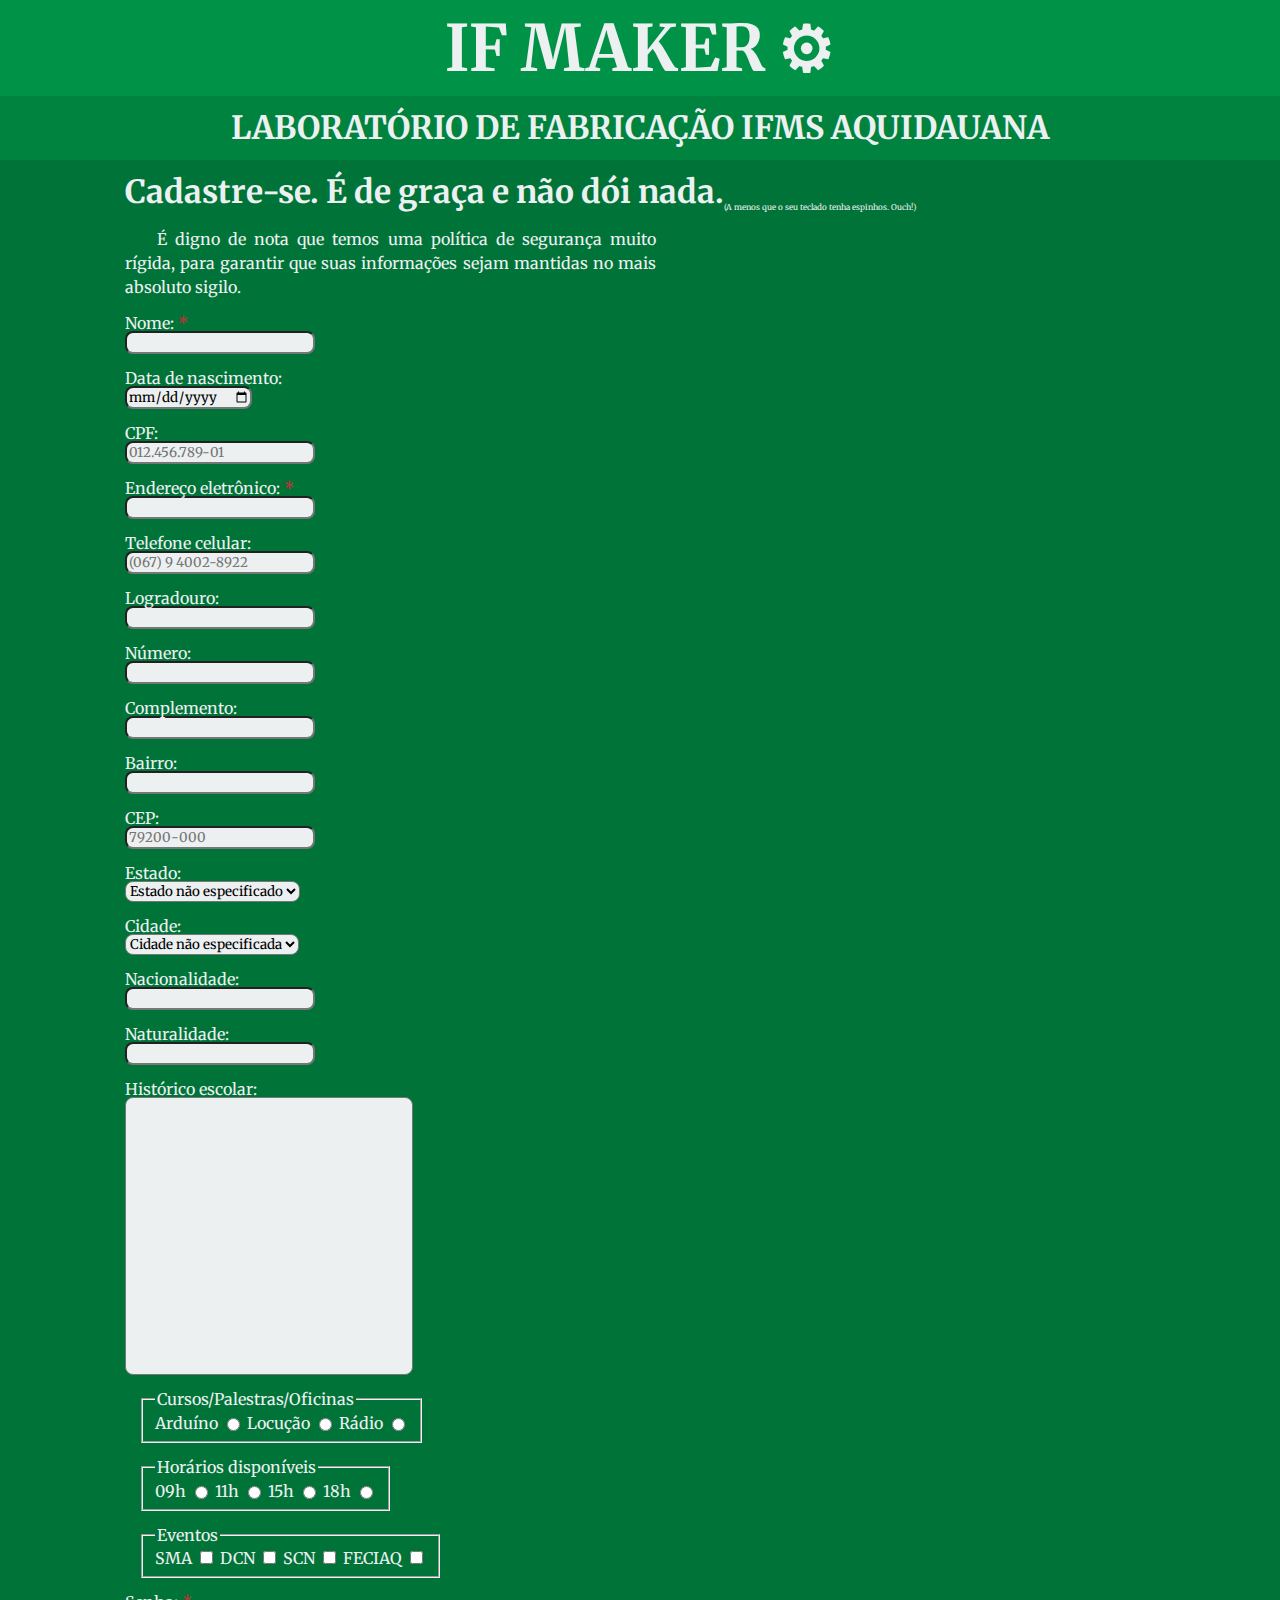
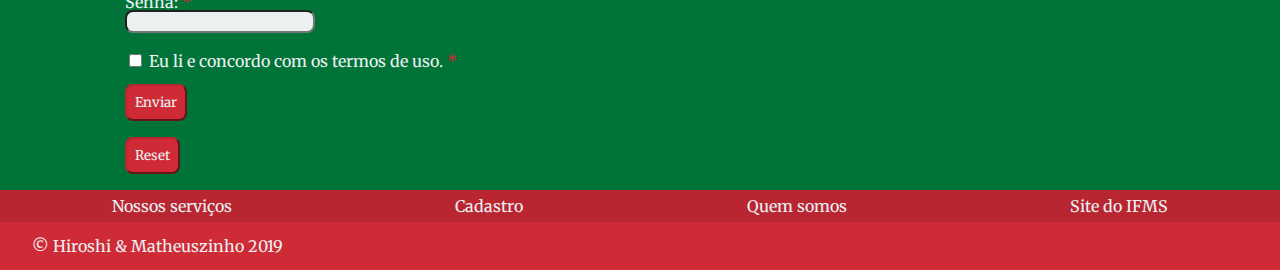
<file: br/edu/ifms/ifmaker/view/cadastrar.html>
<!DOCTYPE html>
<html lang="pt-br">

<head>
    <meta charset="UTF-8">
    <meta name="viewport" content="width=device-width, initial-scale=1.0">
    <meta http-equiv="X-UA-Compatible" content="ie=edge">
    <meta name="application-name" content="IF Maker">
    <meta name="author" content="br.edu.ifms">
    <meta name="description" content="Página de cadastro do IF Maker">
    <meta name="generator" content="Visual Studio Code">
    <meta name="keywords" content="Laboratório, Prototipação, Arduíno">
    <link rel="stylesheet" type="text/css" href="./css/reset.css"> <!-- reset adaptado -->
    <link rel="stylesheet" type="text/css" href="./css/index.css">
    <link rel="shortcut icon" href="./favicon.ico">
    <title>Página de cadastro &#x2015; IF Maker</title>
</head>

<body>
    <header>
        <h1>IF Maker &#9881;</h1>
        <h2>Laboratório de fabricação <abbr
                title="Instituto Federal de Educação, Ciência e Tecnologia de Mato Grosso do Sul">IFMS</abbr> Aquidauana
        </h2>
    </header>

    <main class="container">
        <h3>Cadastre-se. É de graça e não dói nada.<sub>(A menos que o seu teclado tenha espinhos. Ouch!)</sub></h3>

        <div class="conteudo caixinha">
            <p>É digno de nota que temos uma política de segurança muito rígida, para garantir que suas informações
                sejam mantidas no mais absoluto sigilo.</p>
        </div>

        <form action="./cadastrar.php" method="POST">
            <label for="nome">Nome: <span title="Obrigatório">*</span></label>
            <input type="text" name="nome" required>

            <label for="dataNascimento">Data de nascimento:</label>
            <input type="date" name="dataNascimento">

            <label for="cpf">CPF:</label>
            <input type="text" pattern="[0-9]{3}.[0-9]{3}.[0-9]{3}-[0-9]{2}" name="cpf" placeholder="012.456.789-01"
                maxlength="14">

            <label for="email">Endereço eletrônico: <span title="Obrigatório">*</span></label>
            <input type="email" name="email" required>

            <label for="celular">Telefone celular:</label>
            <input type="phone" pattern="\([0-9]{3}\) [0-9]{1} [0-9]{4}-[0-9]{4}" name="celular"
                placeholder="(067) 9 4002-8922" maxlength="17">

            <label for="endereco">Logradouro:</label>
            <input type="text" name="endereco">

            <label for="numero">Número:</label>
            <input type="text" pattern="[0-9]{,}" name="numero">

            <label for="complemento">Complemento:</label>
            <input type="text" name="complemento">

            <label for="bairro">Bairro:</label>
            <input type="text" name="bairro">

            <label for="cep">CEP:</label>
            <input type="text" pattern="[0-9]{5}-[0-9]{3}" name="cep" placeholder="79200-000" maxlength="9">

            <label for="estado">Estado:</label>
            <select name="estado">
                <option>Estado não especificado</option>
                <option value="MS">Mato Grosso do Sul</option>
                <option value="MT">Mato Grosso</option>
            </select>

            <label for="cidade">Cidade:</label>
            <select name="cidade">
                <option>Cidade não especificada</option>
                <option value="Ponta Porã">Ponta Porã</option>
                <option value="Aquidauana">Aquidauana</option>
                <option value="Miranda">Miranda</option>
            </select>

            <label for="nacionalidade">Nacionalidade:</label>
            <input type="text" name="nacionalidade">

            <label for="naturalidade">Naturalidade:</label>
            <input type="text" name="naturalidade">

            <label for="historico">Histórico escolar:</label>
            <textarea rows="16" cols="32" name="historico"></textarea>

            <fieldset>
                <legend>Cursos/Palestras/Oficinas</legend>

                <label for="poc">Arduíno</label>
                <input type="radio" name="poc" value="Arduíno">

                <label for="poc">Locução</label>
                <input type="radio" name="poc" value="Locução">

                <label for="poc">Rádio</label>
                <input type="radio" name="poc" value="Rádio">
            </fieldset>

            <fieldset>
                <legend>Horários disponíveis</legend>

                <label for="hora">09h</label>
                <input type="radio" name="hora" value="09:00">

                <label for="hora">11h</label>
                <input type="radio" name="hora" value="11:00">

                <label for="hora">15h</label>
                <input type="radio" name="hora" value="15:00">

                <label for="hora">18h</label>
                <input type="radio" name="hora" value="18:00">
            </fieldset>

            <!-- TODO consertar tupla de eventos -->
            <fieldset>
                <legend>Eventos</legend>

                <label for="evento0" class="clicavel">SMA</label>
                <input type="checkbox" name="evento0" value="SMA">

                <label for="evento1" class="clicavel">DCN</label>
                <input type="checkbox" name="evento1" value="DCN">

                <label for="evento2" class="clicavel">SCN</label>
                <input type="checkbox" name="evento2" value="SCN">

                <label for="evento3" class="clicavel">FECIAQ</label>
                <input type="checkbox" name="evento3" value="FECIAQ">
            </fieldset>

            <label for="senha">Senha: <span title="Obrigatório">*</span></label>
            <input type="password" name="senha" required>

            <div class="checkboxes">
                <input type="checkbox" name="termos" required>
                <label for="termos" class="clicavel">Eu li e concordo com os</label> <a href="./img/04_Tiny-Writing-Emotion.jpg"
                    target="_blank">termos de uso</a>.
                <span title="Obrigatório">*</span>
            </div>

            <input type="submit" value="Enviar" name="enviar">

            <input type="reset" value="Reset" name="limpar">
        </form>
    </main>

    <aside>
        <ul class="links">
            <li><a href=".">Nossos serviços</a></li>
            <li><a href="#">Cadastro</a></li>
            <li><a href="#">Quem somos</a></li>
            <li><a href="http://ifms.edu.br/" target="_blank">Site do IFMS</a></li>
        </ul>
    </aside>

    <footer>
        <span role="autoria">&copy; Hiroshi & Matheuszinho 2019</span>
    </footer>

    <script language="javascript" src="./js/cadastrar.js"></script>
</body>

</html>
</file>
<file: WebContent/css/index.css>
/*
 * Querido mantenedor:
 *
 * Quando eu escrevi este código, apenas eu e Deus
 * sabíamos o que era.
 * Agora, só Deus sabe!
 *
 * Então se você acabou de tentar 'otimizar'
 * esta rotina (e falhou),
 * por favor incremente o seguinte contador
 * como um aviso
 * para o próximo cara:
 *
 * total_de_horas_perdidas_aqui = 67
 */

 @font-face {
    font-family: 'Open Sans Condensed';
    src: url(./../fonts/OpenSansCondensed-Light.ttf);
}

@font-face {
    font-family: 'Open Sans Condensed';
    font-style: italic;
    src: url(./../fonts/OpenSansCondensed-LightItalic.ttf);
}

@font-face {
    font-family: 'Open Sans Condensed';
    font-weight: bold;
    src: url(./../fonts/OpenSansCondensed-Bold.ttf);
}

html {
    scroll-behavior: smooth;
}

:root {
    --fonte: 'Open Sans Condensed', sans-serif;
    --cinza: #2F2E2E;
}

body {
    font-family: var(--fonte);
    color: var(--cinza);
    font-size: 2.56vh;
}

.container {
    margin: auto;
    width: 84%;
}

.bkgd0 {
    background-image: url(./../img/bkgd0.jpg);
}

.bkgd1 {
    background-image: url(./../img/bkgd1.webp);
}

.bkgd2 {
    background-image: url(./../img/bkgd2.webp);
}

.bkgd3 {
    background-image: url(./../img/bkgd3.jpg);
}

.bkgd0, .bkgd1, .bkgd2, .bkgd3 {
    background-attachment: fixed;
    background-size: cover;
}

abbr {
    text-decoration: none;
}

a {
    text-decoration: none;
    color: inherit;
}

b {
    font-weight: bold;
}

header {
    box-shadow: 0 4px 64px var(--cinza);
    background-color: var(--cinza);
    position: fixed;
    height: 64px;
    width: 100%;
    z-index: 1;
}

header > nav > ul {
    display: flex;
}

header > nav > ul > li {
    width: 100%;
}

header > nav > ul > li > a {
    text-transform: uppercase;
    text-decoration: none;
    position: relative;
    font-size: 16px;
    color: white;
    top: 24px;
}

section {
    padding: 128px 0 64px 0;
    min-height: 100vh;
}

object#ifmaker_logo {
    display: block;
    margin: auto;
}

h1 {
    padding-bottom: 256px;
    padding-top: 32px;
    font-weight: bold;
    font-size: 64px;
}

h3 {
    padding-top: 16px;
}

h2, h3 {
    font-size: 48px;
}

*[branco] {
    color: white;
}

h1, h2, h3 {
    text-transform: uppercase;
    text-align: center;
}

div.bordinha {
    margin: 16px auto 16px auto;
    width: 36px;
    height: 2px;
}

div.inscricoes {
    background-color: white;
    box-sizing: border-box;
    min-height: 76vh;
    margin: auto;
    width: 662px;
}

.colunas {
    display: flex;
}

.equip {
    margin: 64px auto 0 auto;
    width: 64%;
}

.equip > li > figure > object {
    filter: invert(100%); /* <-- GAMBIARRA LVL 21 */
}

.equip > li > figure > figcaption {
    text-transform: uppercase;
    padding-top: 16px;
    font-size: 32px;
}

.equip > li > figure > p {
    padding-top: 16px;
    line-height: 1.5;
    font-size: 24px;
    width: 256px;
}

.equip > * {
    text-align: center;
    color: white;
    margin: auto;
    z-index: 0;
}

.caixa-alta {
    text-transform: uppercase;
}

div[role='info-contato'],
form {
    padding: 16px;
    width: 50%;
}

div[role='info-contato'] > span,
div[role='info-contato'] > address {
    line-height: 2.56;
    display: block;
}

form > * {
    margin-bottom: 8px;
    margin-top: 8px;
}

form > input,
form > select {
    border: 1px solid var(--cinza);
    font-family: var(--fonte);
    box-sizing: border-box;
    font-size: 16px;
    display: block;
    outline: none;
    resize: none;
    height: 4vh;
    width: 83%;
}

form > input[type='submit'] {
    background-color: var(--cinza);
    width: fit-content;
    color: white;
}

footer {
    box-shadow: 0 -4px 64px var(--cinza);
    background-color: var(--cinza);
    text-align: center;
    padding-top: 2vh;
    min-height: 8vh;
    color: white;
    width: 100%;
    bottom: 0;
}

.janelinha {
    background-color: white;
    margin: auto;
    width: 83%;
}

div#1o, div#2o {
    clear: both;
}

section#o-q-eh > p {
    width: 64%;
}

section#o-q-eh > p,
section#quem-somos > div > p {
    text-align: center;
    line-height: 1.5;
    font-size: 24px;
    margin: auto;
}

.galeria > div.linha > li > figure > img {
    width: 100%;
}

.linha {
    padding-top: 16px;
    display: flex;
}

section#quem-somos > div {
    background-color: white;
    margin: auto;
    width: 662px;
}

section#quem-somos > div > h3 {
    padding-top: 32px;
}

section#quem-somos > div > p {
    line-height: 1.5;
    font-size: 24px;
}

section#quem-somos > div:last-child {
    padding-bottom: 32px;
}

a:hover {
    text-shadow: 0 4px 8px white;
    transition-duration: 0.4s;
}

small {
    padding-right: 8px;
    text-align: right;
    padding-top: 16px;
    display: block;
}
</file>
<file: br/edu/ifms/ifmaker/view/css/index.css>
@import url('https://fonts.googleapis.com/css?family=Merriweather&display=swap');

:root {
    --pomodoro0: #ce2b37;
    --pomodoro1: #b92631;
    --branco0: #ecf0f1;
	--branco1: #bdc3c7;
	--cinza0: #95a5a6;
    --cinza1: #7f8c8d;
    --verde0: #009246;
    --verde1: #00833f;
    --verde2: #007438;
	/* https://flatuicolors.com/palette/defo */
}

.container {
    margin: auto;
    width: 83%;
}

.conteudo {
    text-align: justify;
    text-indent: 32px;
    line-height: 1.5;
}

textarea { resize: none; }

main { min-height: 512px; }

form > * { display: block; }

abbr { text-decoration: none; }

main > * { margin: 16px; }

form > input, select { margin-bottom: 16px; }

input, select, textarea {
    font-family: "Merriweather", sans-serif;
    background-color: var(--branco0);
    border-radius: 8px;
}

input:focus, select:focus, textarea:focus { outline-color: var(--verde0); }

body {
    font-family: 'Merriweather', sans-serif;
    background-color: var(--verde2);
    color: var(--branco0);
}

footer { padding: 16px; } /* @deprecated */

aside { background-color: var(--pomodoro1); }

footer { background-color: var(--pomodoro0); }

h1, h2 {
    text-transform: uppercase;
    text-align: center;
    font-weight: bold;
    padding: 16px;
}

h1 {
    background-color: var(--verde0);
    font-size: 64px;
}

h2 {
    background-color: var(--verde1);
    padding-top: 16px;
    font-size: 32px;
}

h3 {
    font-weight: bold;
    font-size: 32px;
}

input[type='radio'] {
    display: inline-block;
    position: relative;
    top: 2px;
}

fieldset {
    margin: 16px 0 16px 16px;
    width: fit-content;
    height: 32px;
}

.links { display: flex; }

.links > * {
    text-align: center;
    padding: 8px;
    margin: auto;
}

a {
    text-decoration: none;
    color: var(--branco0);
}

a:hover, summary:hover {
    text-shadow: 2px 2px 5px var(--branco0);
    transition-duration: 0.4s;
    cursor: pointer;
}

summary:focus { outline: none; }

span[role='autoria'] { margin-left: 16px; }

button, input[type="submit"], input[type="reset"] {
    background-color: var(--pomodoro0);
    border-color: var(--pomodoro1);
    color: var(--branco0);
    border-radius: 8px;
    outline: none;
    padding: 8px;
}

.janela > * { margin: auto; }

.janela > figure > img { width: 256px; }

img { border: 4px solid var(--verde0); }

.janela > figure { margin-bottom: 16px; }

span[title="Obrigatório"] { color: var(--pomodoro0); }

.janela {
    flex-wrap: wrap;
    display: flex;
}

sub {
    vertical-align: sub;
    font-weight: normal;
    font-size: 8px;
}

.checkboxes {
    display: inline-block;
    margin-bottom: 16px;
    position: relative;
    top: 2px;
}

.caixinha { width: 50%; }

.clicavel { cursor: pointer; }
</file>
<file: css/index.css>
/*
 * Querido mantenedor:
 *
 * Quando eu escrevi este código, apenas eu e Deus
 * sabíamos o que era.
 * Agora, só Deus sabe!
 *
 * Então se você acabou de tentar 'otimizar'
 * esta rotina (e falhou),
 * por favor incremente o seguinte contador
 * como um aviso
 * para o próximo cara:
 *
 * total_de_horas_perdidas_aqui = 67
 */

 @font-face {
    font-family: 'Open Sans Condensed';
    src: url(./../fonts/OpenSansCondensed-Light.ttf);
}

@font-face {
    font-family: 'Open Sans Condensed';
    font-style: italic;
    src: url(./../fonts/OpenSansCondensed-LightItalic.ttf);
}

@font-face {
    font-family: 'Open Sans Condensed';
    font-weight: bold;
    src: url(./../fonts/OpenSansCondensed-Bold.ttf);
}

html {
    scroll-behavior: smooth;
}

:root {
    --fonte: 'Open Sans Condensed', sans-serif;
    --cinza: #2F2E2E;
}

body {
    font-family: var(--fonte);
    color: var(--cinza);
    font-size: 16px;
}

.container {
    margin: auto;
    width: 84%;
}

.bkgd0 {
    background-image: url(./../img/bkgd0.jpg);
}

.bkgd1 {
    background-image: url(./../img/bkgd1.webp);
}

.bkgd2 {
    background-image: url(./../img/bkgd2.webp);
}

.bkgd3 {
    background-image: url(./../img/bkgd3.jpg);
}

.bkgd0, .bkgd1, .bkgd2, .bkgd3 {
    background-attachment: fixed;
    background-size: cover;
}

abbr {
    text-decoration: none;
}

a {
    color: inherit;
}

b {
    font-weight: bold;
}

header {
    box-shadow: 0 4px 64px var(--cinza);
    background-color: var(--cinza);
    position: fixed;
    height: 64px;
    width: 100%;
    z-index: 1;
}

header > nav > ul {
    display: block;
}

header nav ul li {
    display: inline;
    padding: calc(100% / 16);
}

header > nav > ul > li > a {
    text-transform: uppercase;
    text-decoration: none;
    position: relative;
    font-size: 16px;
    color: white;
    top: 24px;
}

section {
    padding: 128px 0 64px 0;
    min-height: 100vh;
}

img#ifmaker_logo {
    display: block;
    margin: auto;
}

h1 {
    padding-bottom: 256px;
    padding-top: 32px;
    font-weight: bold;
    font-size: 64px;
}

h3 {
    padding-top: 16px;
}

h2, h3 {
    font-size: 48px;
}

*[branco] {
    color: white;
}

h1, h2, h3 {
    text-transform: uppercase;
    text-align: center;
}

div.bordinha {
    margin: 16px auto 16px auto;
    width: 36px;
    height: 2px;
}

div.inscricoes {
    background-color: white;
    box-sizing: border-box;
    min-height: 76vh;
    margin: auto;
    width: 662px;
}

.colunas {
    display: flex;
}

.equip {
    margin: 64px auto 0 auto;
    width: 64%;
}

.equip > li > figure > object {
    filter: invert(100%); /* <-- GAMBIARRA LVL 21 */
}

.equip > li > figure > figcaption {
    text-transform: uppercase;
    padding-top: 16px;
    font-size: 32px;
}

.equip > li > figure > p {
    padding-top: 16px;
    line-height: 1.5;
    font-size: 24px;
    width: 256px;
}

.equip > * {
    text-align: center;
    color: white;
    margin: auto;
    z-index: 0;
}

.caixa-alta {
    text-transform: uppercase;
}

div[role='info-contato'],
form {
    padding: 16px;
    width: 50%;
}

div[role='info-contato'] > span,
div[role='info-contato'] > address {
    line-height: 2.56;
    display: block;
}

form > * {
    margin-bottom: 8px;
    margin-top: 8px;
}

form > input,
form > select {
    border: 1px solid var(--cinza);
    font-family: var(--fonte);
    box-sizing: border-box;
    font-size: 16px;
    display: block;
    outline: none;
    resize: none;
    height: 4vh;
    width: 83%;
}

input[type='submit'], .btn {
    box-shadow: -1px 1px 4px black;
    background-color: var(--cinza);
    width: fit-content;
    color: white;
    border: none;
}

input[type=submit]:hover, .btn:hover {
    background-color: #434242;
    transition-duration: 0.4s;
}

/* input[type=submit]:active {
    TODO
} */

footer {
    box-shadow: 0 -4px 64px var(--cinza);
    background-color: var(--cinza);
    text-align: center;
    padding-top: 2vh;
    min-height: 8vh;
    color: white;
    width: 100%;
    bottom: 0;
}

.janelinha {
    background-color: white;
    margin: auto;
    width: 83%;
}

div#1o, div#2o {
    clear: both;
}

section#o-q-eh > p {
    width: 64%;
}

section#o-q-eh > p,
section#quem-somos > div > p {
    text-align: center;
    line-height: 1.5;
    font-size: 24px;
    margin: auto;
}

.galeria > div.linha > li > figure > img {
    width: 100%;
}

.linha {
    padding-top: 16px;
    display: flex;
}

section#quem-somos > div {
    background-color: white;
    margin: auto;
    width: 662px;
}

section#quem-somos > div > h3 {
    padding-top: 32px;
}

section#quem-somos > div > p {
    line-height: 1.5;
    font-size: 24px;
}

section#quem-somos > div:last-child {
    padding-bottom: 32px;
}

a:hover {
    text-shadow: 0 4px 8px white;
    transition-duration: 0.4s;
}

small {
    padding-right: 8px;
    text-align: right;
    padding-top: 16px;
    display: block;
}
</file>
<file: index.css>
@import './css/reset.css';
@import './css/fontes.css';
@import './css/header.css';
@import './css/footer.css';
@import './css/modal.css';

:root { --color: #2F2D2E; }

html { scroll-behavior: smooth; }

body {
    font-family: 'News Cycle', 'Arial', sans-serif;
    color: var(--color);
    font-size: 160%;
}

img { width: 100%; }

a { color: inherit; }

b { font-weight: bold; }

abbr { text-decoration: none; }

.container {
    margin: auto;
    width: 9e+1%;
}

.bkgd1, .bkgd2, .bkgd3, .bkgd4 {
    background-attachment: fixed;
    background-size: cover;
    min-height: 120vh;
}

.bkgd_fff { background-color: #fff !important; }

.bkgd1 { background-image: url(./img/bkgd1.jpg); }

.bkgd2 {
    background-image: url(./img/bkgd2.jpg);
    color: white;
}

.bkgd3 { background-image: url(./img/bkgd3.jpg); }

.bkgd4 {
    background-image: url(./img/bkgd4.jpg);
    min-height: 80vh;
}

*[fff] { color: white; }

*[hr] {
    width: 32px;
    height: 2px;
    
    background-color: var(--color);
    
    transform: translateX(-50%);
    position: relative;
    left: 50%;
    
    margin-bottom: 20px;
    margin-top: 20px;
}

h1, h2, h3 {
    text-transform: uppercase;
    letter-spacing: 2px;
    text-align: center;
}

/* home */

div#home h1, div#home h2 {
    transform: translateX(-50%);
    position: absolute;
    left: 50%;
}

div#home h1 {
    transform: translateY(inherit, -40%);
    top: 40%;

    font-weight: bold;
    line-height: 1.15;
    font-size: 160%;
}

div#home h2 {
    transform: translateY(inherit, -80%);
    top: 80%;

    font-size: 80%;
}

/* equipamentos */

div#equipamentos h3 {
    padding-top: 80px;
    font-size: 120%;
}

div#equipamentos ul {
    margin-top: 80px;

    justify-content: space-around;
    display: flex;
}

div#equipamentos ul li { text-align: center; }

div#equipamentos > ul > li { width: calc(100% / 4); }

div#equipamentos ul li figure img {
    filter: invert(100%); /* GAMBIARRA LVL MAX */
    width: 75%;
}

div#equipamentos ul li figure figcaption {
    text-transform: uppercase;
    letter-spacing: 2px;
    font-size: 80%;

    padding-bottom: 20px;
    padding-top: 20px;
}

/* definicao */

div#definicao h3 {
    padding-top: 80px;
    font-size: 160%;
}

div#definicao div.container {
    text-align: center;
    line-height: 1.15;

    padding-bottom: 80px;
}

div#definicao figure {
    width: calc(100% / 3);
    float: left;
}

div#definicao small {
    margin-top: 20px;
    text-align: right;
    display: block;
}

/* perfil */

div#perfil2 h3 {
    padding-top: 80px;
    font-size: 160%;
}

div#perfil2 {
    transform: translate(-50%, 40%);
    position: relative;
    left: 50%;
    top: 50%;

    width: 60%;
    text-align: center;
}

div#perfil2 p {
    padding: 20px 120px 20px;
    font-size: 80%;
}

div#perfil2 p:last-child {
    padding-bottom: 80px;
}

/* inscricoes */

div#inscricoes img#logo {
    padding-top: 80px;

    display: block;
    margin: auto;
    width: 50%;
}

div#inscricoes {
    min-height: 180vh;
}

div#inscricoes > div.inscricoes {
    margin: auto;
    width: 50%;
}

div#inscricoes > div.inscricoes > div.cols {
    display: block;
    overflow: auto;
}

div#inscricoes h3 {
    padding-top: 20px;

    font-size: 160%;
}

div#inscricoes div[role=contato] { padding-left: 2%; }

div#inscricoes div[role=contato] * { display: block; }

div#inscricoes div[role=contato],
div#inscricoes form {
    line-height: 1.5;

    float: left;
    width: 48%;
}

div#inscricoes form { padding-right: 2%; }

div#inscricoes > div.inscricoes div.cols > form > * { display: block; }

div#inscricoes > div.inscricoes div.cols > form > input,
div#inscricoes > div.inscricoes div.cols > form > select {
    padding-right: 20px;
    padding-left: 20px;

    border: 1px solid grey;
    border-radius: 4px;
    height: 40px;
    width: 75%;

    font-family: 'News Cycle', 'Arial', sans-serif;
    font-size: 64%;
}

div#inscricoes select {
    background-color: white;
}

div#inscricoes ::placeholder { opacity: 0.5; }

div#inscricoes input[type=submit] {
    width: fit-content !important;

    background-color: var(--color);
    color: white;

    margin-bottom: 20px;
    margin-top: 20px;
}

div#inscricoes input[type=submit]:hover {
    transition-duration: 0.4s;
    filter: invert(100%);
}

div#inscricoes span[require] { color: red; }
</file>
